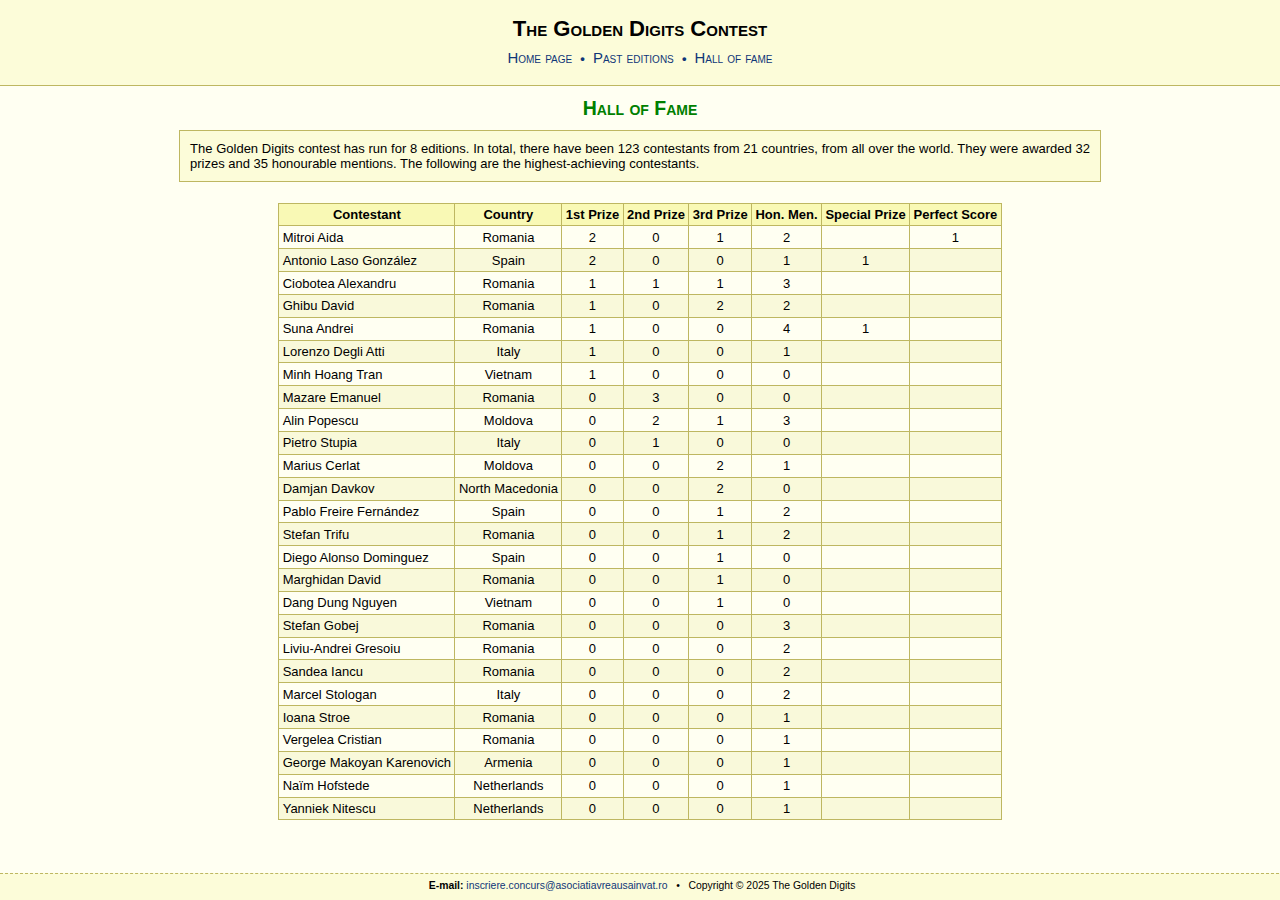
<file: docs/fame.html>
<?xml version="1.0" encoding="UTF-8"?>
<!DOCTYPE html PUBLIC "-//W3C//DTD XHTML 1.0 Strict//EN" "http://www.w3.org/TR/xhtml1/DTD/xhtml1-strict.dtd">
<html xmlns="http://www.w3.org/1999/xhtml">
<head><meta http-equiv="content-type" content="application/xhtml+xml; charset=UTF-8" /><link href="App_Themes/logo.ico" rel="shortcut icon" type="image/x-icon" /><link href="App_Themes/design.css" rel="stylesheet" type="text/css" /><link href="App_Themes/index.css" rel="stylesheet" type="text/css" /><link href="App_Themes/print.css" rel="stylesheet" type="text/css" media="print" /><title>
	The Golden Digits
</title></head>
<body>
<div id="header">
    <div id="h1">
        <h1>The Golden Digits Contest</h1>
    </div>

	<div id="menu">
        <a id="ctl00_HyperLink_info" href="index.html">Home page</a> &bull;
        <a id="ctl00_HyperLink_editii" href="latest.html">Past editions</a> &bull;
        <a id="ctl00_HyperLink_fame" href="fame.html">Hall of fame</a>
	</div>
</div>

    <div id="main">

        <h2>Hall of Fame</h2>

        <h2></h2>

        <div class="intro">
        The Golden Digits contest has run for 8 editions. In total, there have been 123 contestants from 21 countries, from all over the world. They were awarded 32 prizes and 35 honourable mentions. The following are the highest-achieving contestants. 
        </div>    
        <br />

           <div class='parent'><table class="centering"><thead><tr><th>Contestant</th><th>Country</th><th>1st Prize</th><th>2nd Prize</th><th>3rd Prize</th><th>Hon. Men.</th><th>Special Prize</th><th>Perfect Score</th></tr></thead><tbody>
            <tr><td align="left">Mitroi Aida</td><td>Romania</td><td align="center">2</td><td align="center">0</td><td align="center">1</td><td align="center">2</td><td align="center"></td><td align="center">1</td></tr>
            <tr class='imp'><td align="left">Antonio Laso González</td><td>Spain</td><td align="center">2</td><td align="center">0</td><td align="center">0</td><td align="center">1</td><td align="center">1</td><td align="center"></td></tr>
            <tr><td align="left">Ciobotea Alexandru</td><td>Romania</td><td align="center">1</td><td align="center">1</td><td align="center">1</td><td align="center">3</td><td align="center"></td><td align="center"></td></tr>
            <tr class='imp'><td align="left">Ghibu David</td><td>Romania</td><td align="center">1</td><td align="center">0</td><td align="center">2</td><td align="center">2</td><td align="center"></td><td align="center"></td></tr>
            <tr><td align="left">Suna Andrei</td><td>Romania</td><td align="center">1</td><td align="center">0</td><td align="center">0</td><td align="center">4</td><td align="center">1</td><td align="center"></td></tr>
            <tr class='imp'><td align="left">Lorenzo Degli Atti</td><td>Italy</td><td align="center">1</td><td align="center">0</td><td align="center">0</td><td align="center">1</td><td align="center"></td><td align="center"></td></tr>
            <tr><td align="left">Minh Hoang Tran</td><td>Vietnam</td><td align="center">1</td><td align="center">0</td><td align="center">0</td><td align="center">0</td><td align="center"></td><td align="center"></td></tr>
            <tr class='imp'><td align="left">Mazare Emanuel</td><td>Romania</td><td align="center">0</td><td align="center">3</td><td align="center">0</td><td align="center">0</td><td align="center"></td><td align="center"></td></tr>
            <tr><td align="left">Alin Popescu</td><td>Moldova</td><td align="center">0</td><td align="center">2</td><td align="center">1</td><td align="center">3</td><td align="center"></td><td align="center"></td></tr>
            <tr class='imp'><td align="left">Pietro Stupia</td><td>Italy</td><td align="center">0</td><td align="center">1</td><td align="center">0</td><td align="center">0</td><td align="center"></td><td align="center"></td></tr>
            <tr><td align="left">Marius Cerlat</td><td>Moldova</td><td align="center">0</td><td align="center">0</td><td align="center">2</td><td align="center">1</td><td align="center"></td><td align="center"></td></tr>
            <tr class='imp'><td align="left">Damjan Davkov</td><td>North Macedonia</td><td align="center">0</td><td align="center">0</td><td align="center">2</td><td align="center">0</td><td align="center"></td><td align="center"></td></tr>
            <tr><td align="left">Pablo Freire Fernández</td><td>Spain</td><td align="center">0</td><td align="center">0</td><td align="center">1</td><td align="center">2</td><td align="center"></td><td align="center"></td></tr>
            <tr class='imp'><td align="left">Stefan Trifu</td><td>Romania</td><td align="center">0</td><td align="center">0</td><td align="center">1</td><td align="center">2</td><td align="center"></td><td align="center"></td></tr>
            <tr><td align="left">Diego Alonso Dominguez</td><td>Spain</td><td align="center">0</td><td align="center">0</td><td align="center">1</td><td align="center">0</td><td align="center"></td><td align="center"></td></tr>
            <tr class='imp'><td align="left">Marghidan David</td><td>Romania</td><td align="center">0</td><td align="center">0</td><td align="center">1</td><td align="center">0</td><td align="center"></td><td align="center"></td></tr>
            <tr><td align="left">Dang Dung Nguyen</td><td>Vietnam</td><td align="center">0</td><td align="center">0</td><td align="center">1</td><td align="center">0</td><td align="center"></td><td align="center"></td></tr>
            <tr class='imp'><td align="left">Stefan Gobej</td><td>Romania</td><td align="center">0</td><td align="center">0</td><td align="center">0</td><td align="center">3</td><td align="center"></td><td align="center"></td></tr>
            <tr><td align="left">Liviu-Andrei Gresoiu</td><td>Romania</td><td align="center">0</td><td align="center">0</td><td align="center">0</td><td align="center">2</td><td align="center"></td><td align="center"></td></tr>
            <tr class='imp'><td align="left">Sandea Iancu</td><td>Romania</td><td align="center">0</td><td align="center">0</td><td align="center">0</td><td align="center">2</td><td align="center"></td><td align="center"></td></tr>
            <tr><td align="left">Marcel Stologan</td><td>Italy</td><td align="center">0</td><td align="center">0</td><td align="center">0</td><td align="center">2</td><td align="center"></td><td align="center"></td></tr>
            <tr class='imp'><td align="left">Ioana Stroe</td><td>Romania</td><td align="center">0</td><td align="center">0</td><td align="center">0</td><td align="center">1</td><td align="center"></td><td align="center"></td></tr>
            <tr><td align="left">Vergelea Cristian</td><td>Romania</td><td align="center">0</td><td align="center">0</td><td align="center">0</td><td align="center">1</td><td align="center"></td><td align="center"></td></tr>
            <tr class='imp'><td align="left">George Makoyan Karenovich</td><td>Armenia</td><td align="center">0</td><td align="center">0</td><td align="center">0</td><td align="center">1</td><td align="center"></td><td align="center"></td></tr>
            <tr><td align="left">Naïm Hofstede</td><td>Netherlands</td><td align="center">0</td><td align="center">0</td><td align="center">0</td><td align="center">1</td><td align="center"></td><td align="center"></td></tr>
            <tr class='imp'><td align="left">Yanniek Nitescu</td><td>Netherlands</td><td align="center">0</td><td align="center">0</td><td align="center">0</td><td align="center">1</td><td align="center"></td><td align="center"></td></tr>
        </tbody></table></div>
    </div>

    


    <div id="footer">
        <b>E-mail:</b> 
        <a href="mailto:inscriere.concurs@asociatiavreausainvat.ro">inscriere.concurs@asociatiavreausainvat.ro</a> 
        &nbsp; &bull; &nbsp;
        Copyright © 2025 The Golden Digits
        </div>
        </body>
        </html>
</file>
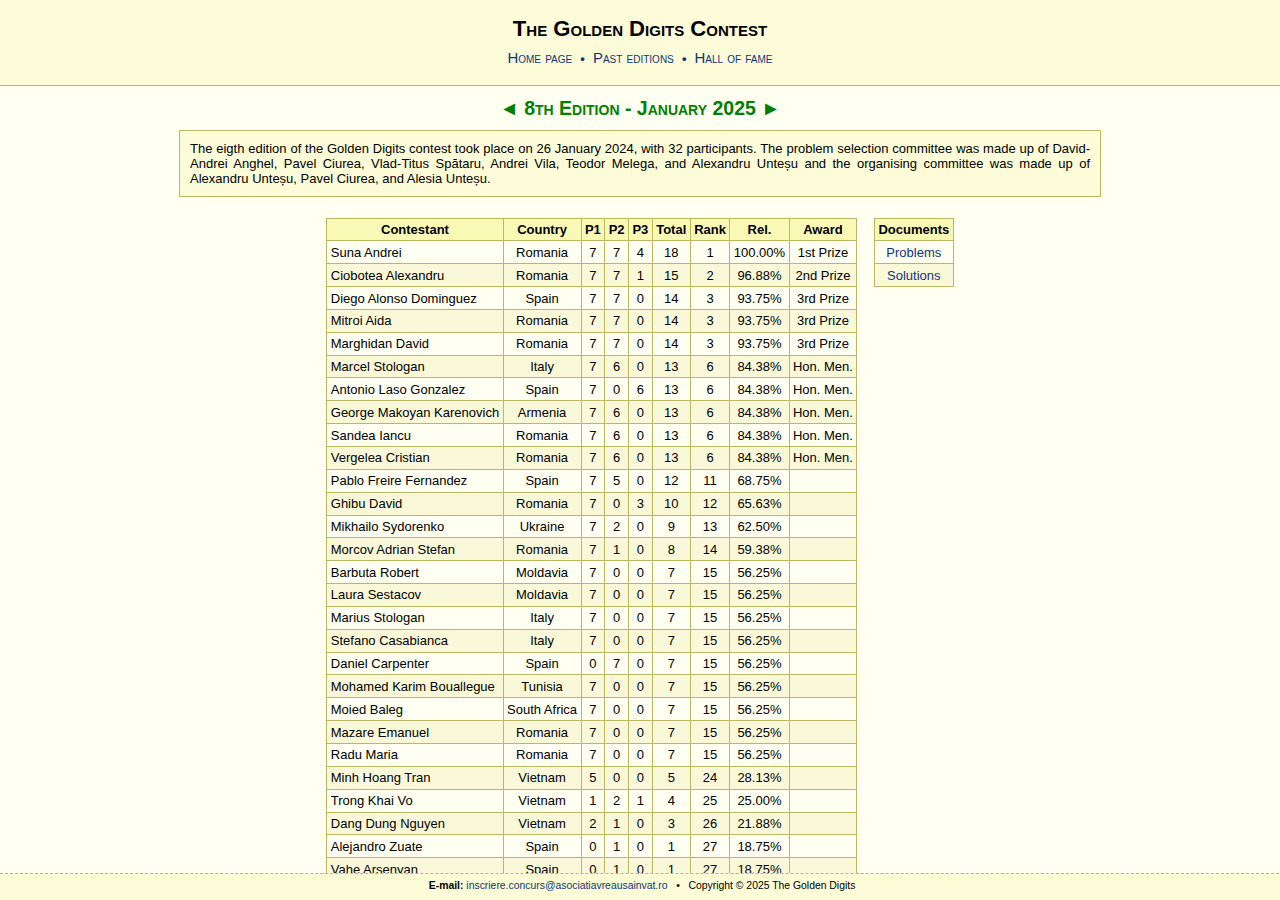
<file: docs/latest.html>
<?xml version="1.0" encoding="UTF-8"?>
<!DOCTYPE html PUBLIC "-//W3C//DTD XHTML 1.0 Strict//EN" "http://www.w3.org/TR/xhtml1/DTD/xhtml1-strict.dtd">
<html xmlns="http://www.w3.org/1999/xhtml">
<head><meta http-equiv="content-type" content="application/xhtml+xml; charset=UTF-8" /><link href="App_Themes/logo.ico" rel="shortcut icon" type="image/x-icon" /><link href="App_Themes/design.css" rel="stylesheet" type="text/css" /><link href="App_Themes/index.css" rel="stylesheet" type="text/css" /><link href="App_Themes/print.css" rel="stylesheet" type="text/css" media="print" /><title>
	The Golden Digits
</title></head>
<body>
<div id="header">
    <div id="h1">
        <h1>The Golden Digits Contest</h1>
    </div>

	<div id="menu">
        <a id="ctl00_HyperLink_info" href="index.html">Home page</a> &bull;
        <a id="ctl00_HyperLink_editii" href="latest.html">Past editions</a> &bull;
        <a id="ctl00_HyperLink_fame" href="fame.html">Hall of fame</a>
	</div>
</div>

    <div id="main">

        <h2><a href="Editions/ed2024dec.html" class="pointer">&#9668;</a> 8th Edition - January 2025 <a href="latest.html" class="pointer">&#9658;</a></h2>

        <h2></h2>

        <div class="intro">
            The eigth edition of the Golden Digits contest took place on 26 January 2024, with 32 participants. The problem selection committee was made up of David-Andrei Anghel, Pavel Ciurea, Vlad-Titus Spătaru, Andrei Vila, Teodor Melega, and Alexandru Unteșu and the organising committee was made up of Alexandru Unteșu, Pavel Ciurea, and Alesia Unteșu.    
        </div>    
        <br />

	<div class='parent'>
           <div class='child'><table><thead><tr><th>Contestant</th><th>Country</th><th>P1</th><th>P2</th><th>P3</th><th>Total</th><th>Rank</th><th>Rel.</th><th>Award</th></tr></thead><tbody>
           <tr><td align="left">Suna Andrei</td><td>Romania</td><td align="center">7</td><td align="center">7</td><td align="center">4</td><td align="center">18</td><td align="center">1</td><td align="center">100.00%</td><td align="center">1st Prize</td></tr>
<tr class='imp'><td align="left">Ciobotea Alexandru</td><td>Romania</td><td align="center">7</td><td align="center">7</td><td align="center">1</td><td align="center">15</td><td align="center">2</td><td align="center">96.88%</td><td align="center">2nd Prize</td></tr>
<tr><td align="left">Diego Alonso Dominguez</td><td>Spain</td><td align="center">7</td><td align="center">7</td><td align="center">0</td><td align="center">14</td><td align="center">3</td><td align="center">93.75%</td><td align="center">3rd Prize</td></tr>
<tr class='imp'><td align="left">Mitroi Aida</td><td>Romania</td><td align="center">7</td><td align="center">7</td><td align="center">0</td><td align="center">14</td><td align="center">3</td><td align="center">93.75%</td><td align="center">3rd Prize</td></tr>
<tr><td align="left">Marghidan David</td><td>Romania</td><td align="center">7</td><td align="center">7</td><td align="center">0</td><td align="center">14</td><td align="center">3</td><td align="center">93.75%</td><td align="center">3rd Prize</td></tr>
<tr class='imp'><td align="left">Marcel Stologan</td><td>Italy</td><td align="center">7</td><td align="center">6</td><td align="center">0</td><td align="center">13</td><td align="center">6</td><td align="center">84.38%</td><td align="center">Hon. Men.</td></tr>
<tr><td align="left">Antonio Laso Gonzalez</td><td>Spain</td><td align="center">7</td><td align="center">0</td><td align="center">6</td><td align="center">13</td><td align="center">6</td><td align="center">84.38%</td><td align="center">Hon. Men.</td></tr>
<tr class='imp'><td align="left">George Makoyan Karenovich</td><td>Armenia</td><td align="center">7</td><td align="center">6</td><td align="center">0</td><td align="center">13</td><td align="center">6</td><td align="center">84.38%</td><td align="center">Hon. Men.</td></tr>
<tr><td align="left">Sandea Iancu</td><td>Romania</td><td align="center">7</td><td align="center">6</td><td align="center">0</td><td align="center">13</td><td align="center">6</td><td align="center">84.38%</td><td align="center">Hon. Men.</td></tr>
<tr class='imp'><td align="left">Vergelea Cristian</td><td>Romania</td><td align="center">7</td><td align="center">6</td><td align="center">0</td><td align="center">13</td><td align="center">6</td><td align="center">84.38%</td><td align="center">Hon. Men.</td></tr>
<tr><td align="left">Pablo Freire Fernandez</td><td>Spain</td><td align="center">7</td><td align="center">5</td><td align="center">0</td><td align="center">12</td><td align="center">11</td><td align="center">68.75%</td><td align="center"></td></tr>
<tr class='imp'><td align="left">Ghibu David</td><td>Romania</td><td align="center">7</td><td align="center">0</td><td align="center">3</td><td align="center">10</td><td align="center">12</td><td align="center">65.63%</td><td align="center"></td></tr>
<tr><td align="left">Mikhailo Sydorenko</td><td>Ukraine</td><td align="center">7</td><td align="center">2</td><td align="center">0</td><td align="center">9</td><td align="center">13</td><td align="center">62.50%</td><td align="center"></td></tr>
<tr class='imp'><td align="left">Morcov Adrian Stefan</td><td>Romania</td><td align="center">7</td><td align="center">1</td><td align="center">0</td><td align="center">8</td><td align="center">14</td><td align="center">59.38%</td><td align="center"></td></tr>
<tr><td align="left">Barbuta Robert</td><td>Moldavia</td><td align="center">7</td><td align="center">0</td><td align="center">0</td><td align="center">7</td><td align="center">15</td><td align="center">56.25%</td><td align="center"></td></tr>
<tr class='imp'><td align="left">Laura Sestacov</td><td>Moldavia</td><td align="center">7</td><td align="center">0</td><td align="center">0</td><td align="center">7</td><td align="center">15</td><td align="center">56.25%</td><td align="center"></td></tr>
<tr><td align="left">Marius Stologan</td><td>Italy</td><td align="center">7</td><td align="center">0</td><td align="center">0</td><td align="center">7</td><td align="center">15</td><td align="center">56.25%</td><td align="center"></td></tr>
<tr class='imp'><td align="left">Stefano Casabianca</td><td>Italy</td><td align="center">7</td><td align="center">0</td><td align="center">0</td><td align="center">7</td><td align="center">15</td><td align="center">56.25%</td><td align="center"></td></tr>
<tr><td align="left">Daniel Carpenter</td><td>Spain</td><td align="center">0</td><td align="center">7</td><td align="center">0</td><td align="center">7</td><td align="center">15</td><td align="center">56.25%</td><td align="center"></td></tr>
<tr class='imp'><td align="left">Mohamed Karim Bouallegue</td><td>Tunisia</td><td align="center">7</td><td align="center">0</td><td align="center">0</td><td align="center">7</td><td align="center">15</td><td align="center">56.25%</td><td align="center"></td></tr>
<tr><td align="left">Moied Baleg</td><td>South Africa</td><td align="center">7</td><td align="center">0</td><td align="center">0</td><td align="center">7</td><td align="center">15</td><td align="center">56.25%</td><td align="center"></td></tr>
<tr class='imp'><td align="left">Mazare Emanuel</td><td>Romania</td><td align="center">7</td><td align="center">0</td><td align="center">0</td><td align="center">7</td><td align="center">15</td><td align="center">56.25%</td><td align="center"></td></tr>
<tr><td align="left">Radu Maria</td><td>Romania</td><td align="center">7</td><td align="center">0</td><td align="center">0</td><td align="center">7</td><td align="center">15</td><td align="center">56.25%</td><td align="center"></td></tr>
<tr class='imp'><td align="left">Minh Hoang Tran</td><td>Vietnam</td><td align="center">5</td><td align="center">0</td><td align="center">0</td><td align="center">5</td><td align="center">24</td><td align="center">28.13%</td><td align="center"></td></tr>
<tr><td align="left">Trong Khai Vo</td><td>Vietnam</td><td align="center">1</td><td align="center">2</td><td align="center">1</td><td align="center">4</td><td align="center">25</td><td align="center">25.00%</td><td align="center"></td></tr>
<tr class='imp'><td align="left">Dang Dung Nguyen</td><td>Vietnam</td><td align="center">2</td><td align="center">1</td><td align="center">0</td><td align="center">3</td><td align="center">26</td><td align="center">21.88%</td><td align="center"></td></tr>
<tr><td align="left">Alejandro Zuate</td><td>Spain</td><td align="center">0</td><td align="center">1</td><td align="center">0</td><td align="center">1</td><td align="center">27</td><td align="center">18.75%</td><td align="center"></td></tr>
<tr class='imp'><td align="left">Vahe Arsenyan</td><td>Spain</td><td align="center">0</td><td align="center">1</td><td align="center">0</td><td align="center">1</td><td align="center">27</td><td align="center">18.75%</td><td align="center"></td></tr>
<tr><td align="left">Gobej Stefan</td><td>Romania</td><td align="center">0</td><td align="center">1</td><td align="center">0</td><td align="center">1</td><td align="center">27</td><td align="center">18.75%</td><td align="center"></td></tr>
<tr class='imp'><td align="left">Ampumuza Elijah Emmanuel</td><td>Uganda</td><td align="center">0</td><td align="center">0</td><td align="center">0</td><td align="center">0</td><td align="center">30</td><td align="center">9.38%</td><td align="center"></td></tr>
<tr><td align="left">Odit Andrew</td><td>Uganda</td><td align="center">0</td><td align="center">0</td><td align="center">0</td><td align="center">0</td><td align="center">30</td><td align="center">9.38%</td><td align="center"></td></tr>
<tr class='imp'><td align="left">Kyagaba Joshua Osteen</td><td>Uganda</td><td align="center">0</td><td align="center">0</td><td align="center">0</td><td align="center">0</td><td align="center">30</td><td align="center">9.38%</td><td align="center"></td></tr>
	   </tbody></table></div>
            <div class='child'><table><thead><tr><th>Documents</th></tr></thead><tbody>
                <tr><td align="center"><a href="Problems/problems2025jan.pdf">Problems</a></td></tr>
                <tr class="imp"><td align="center"><a href="Solutions/solutions2025jan.pdf">Solutions</a></td></tr>
                </tbody></table></div>
          </div>

    </div>


    <div id="footer">
        <b>E-mail:</b> 
        <a href="mailto:inscriere.concurs@asociatiavreausainvat.ro">inscriere.concurs@asociatiavreausainvat.ro</a> 
        &nbsp; &bull; &nbsp;
        Copyright © 2025 The Golden Digits
        </div>
        </body>
        </html>
</file>
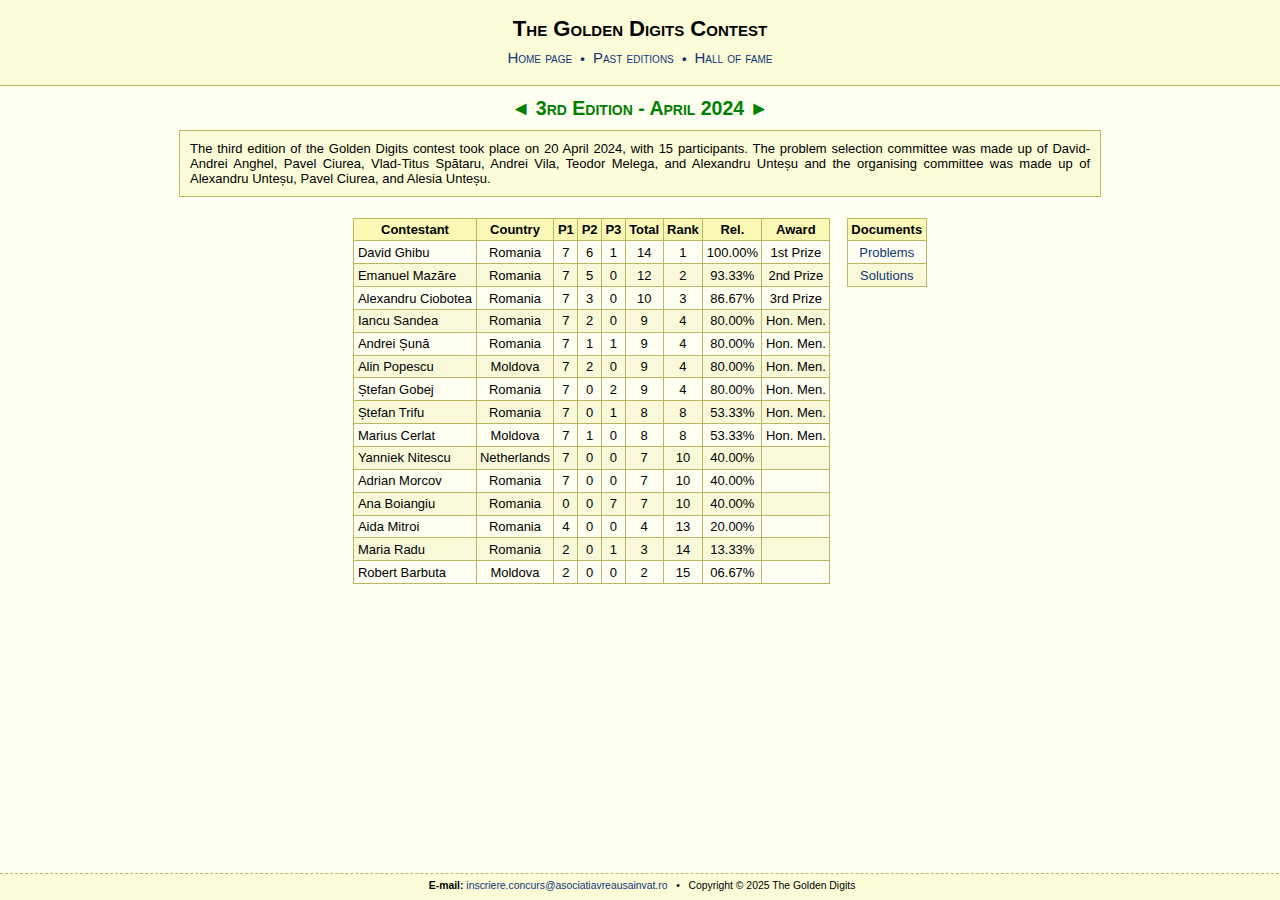
<file: docs/Editions/ed2024apr.html>
<?xml version="1.0" encoding="UTF-8"?>
<!DOCTYPE html PUBLIC "-//W3C//DTD XHTML 1.0 Strict//EN" "http://www.w3.org/TR/xhtml1/DTD/xhtml1-strict.dtd">
<html xmlns="http://www.w3.org/1999/xhtml">
<head><meta http-equiv="content-type" content="application/xhtml+xml; charset=UTF-8" /><link href="App_Themes/logo.ico" rel="shortcut icon" type="image/x-icon" /><link href="App_Themes/design.css" rel="stylesheet" type="text/css" /><link href="App_Themes/index.css" rel="stylesheet" type="text/css" /><link href="App_Themes/print.css" rel="stylesheet" type="text/css" media="print" /><title>
	The Golden Digits
</title></head>
<body>
<div id="header">
    <div id="h1">
        <h1>The Golden Digits Contest</h1>
    </div>

	<div id="menu">
        <a id="ctl00_HyperLink_info" href="../index.html">Home page</a> &bull;
        <a id="ctl00_HyperLink_editii" href="../latest.html">Past editions</a> &bull;
        <a id="ctl00_HyperLink_fame" href="../fame.html">Hall of fame</a>
	</div>
</div>

    <div id="main">

        <h2><a href="ed2024mar.html" class="pointer">&#9668;</a> 3rd Edition - April 2024 <a href="ed2024may.html" class="pointer">&#9658;</a></h2>

        <h2></h2>

        <div class="intro">
            The third edition of the Golden Digits contest took place on 20 April 2024, with 15 participants. The problem selection committee was made up of David-Andrei Anghel, Pavel Ciurea, Vlad-Titus Spătaru, Andrei Vila, Teodor Melega, and Alexandru Unteșu and the organising committee was made up of Alexandru Unteșu, Pavel Ciurea, and Alesia Unteșu.
	</div>    
        <br />

        <div class='parent'>
            <div class='child'><table><thead><tr><th>Contestant</th><th>Country</th><th>P1</th><th>P2</th><th>P3</th><th>Total</th><th>Rank</th><th>Rel.</th><th>Award</th></tr></thead><tbody>
                <tr><td align="left">David Ghibu</td><td>Romania</td><td align="center">7</td><td align="center">6</td><td align="center">1</td><td align="center">14</td><td align="center">1</td><td align="center">100.00%</td><td align="center">1st Prize</td></tr>
		<tr class="imp"><td align="left">Emanuel Mazăre</td><td>Romania</td><td align="center">7</td><td align="center">5</td><td align="center">0</td><td align="center">12</td><td align="center">2</td><td align="center">93.33%</td><td align="center">2nd Prize</td></tr>
		<tr><td align="left">Alexandru Ciobotea</td><td>Romania</td><td align="center">7</td><td align="center">3</td><td align="center">0</td><td align="center">10</td><td align="center">3</td><td align="center">86.67%</td><td align="center">3rd Prize</td></tr>
		<tr class="imp"><td align="left">Iancu Sandea</td><td>Romania</td><td align="center">7</td><td align="center">2</td><td align="center">0</td><td align="center">9</td><td align="center">4</td><td align="center">80.00%</td><td align="center">Hon. Men.</td></tr>
		<tr><td align="left">Andrei Șună</td><td>Romania</td><td align="center">7</td><td align="center">1</td><td align="center">1</td><td align="center">9</td><td align="center">4</td><td align="center">80.00%</td><td align="center">Hon. Men.</td></tr>
		<tr class="imp"><td align="left">Alin Popescu</td><td>Moldova</td><td align="center">7</td><td align="center">2</td><td align="center">0</td><td align="center">9</td><td align="center">4</td><td align="center">80.00%</td><td align="center">Hon. Men.</td></tr>
		<tr><td align="left">Ștefan Gobej</td><td>Romania</td><td align="center">7</td><td align="center">0</td><td align="center">2</td><td align="center">9</td><td align="center">4</td><td align="center">80.00%</td><td align="center">Hon. Men.</td></tr>
		<tr class="imp"><td align="left">Ștefan Trifu</td><td>Romania</td><td align="center">7</td><td align="center">0</td><td align="center">1</td><td align="center">8</td><td align="center">8</td><td align="center">53.33%</td><td align="center">Hon. Men.</td></tr>
		<tr><td align="left">Marius Cerlat</td><td>Moldova</td><td align="center">7</td><td align="center">1</td><td align="center">0</td><td align="center">8</td><td align="center">8</td><td align="center">53.33%</td><td align="center">Hon. Men.</td></tr>
		<tr class="imp"><td align="left">Yanniek Nitescu</td><td>Netherlands</td><td align="center">7</td><td align="center">0</td><td align="center">0</td><td align="center">7</td><td align="center">10</td><td align="center">40.00%</td><td align="center"></td></tr>
		<tr><td align="left">Adrian Morcov</td><td>Romania</td><td align="center">7</td><td align="center">0</td><td align="center">0</td><td align="center">7</td><td align="center">10</td><td align="center">40.00%</td><td align="center"></td></tr>
		<tr class="imp"><td align="left">Ana Boiangiu</td><td>Romania</td><td align="center">0</td><td align="center">0</td><td align="center">7</td><td align="center">7</td><td align="center">10</td><td align="center">40.00%</td><td align="center"></td></tr>
		<tr><td align="left">Aida Mitroi</td><td>Romania</td><td align="center">4</td><td align="center">0</td><td align="center">0</td><td align="center">4</td><td align="center">13</td><td align="center">20.00%</td><td align="center"></td></tr>
		<tr class="imp"><td align="left">Maria Radu</td><td>Romania</td><td align="center">2</td><td align="center">0</td><td align="center">1</td><td align="center">3</td><td align="center">14</td><td align="center">13.33%</td><td align="center"></td></tr>
		<tr><td align="left">Robert Barbuta</td><td>Moldova</td><td align="center">2</td><td align="center">0</td><td align="center">0</td><td align="center">2</td><td align="center">15</td><td align="center">06.67%</td><td align="center"></td></tr>

                
                </tbody></table></div>
            <div class='child'><table><thead><tr><th>Documents</th></tr></thead><tbody>
                <tr><td align="center"><a href="../Problems/problems2024apr.pdf">Problems</a></td></tr>
                <tr class="imp"><td align="center"><a href="../Solutions/solutions2024apr.pdf">Solutions</a></td></tr>
                </tbody></table></div>
          </div>

    </div>


    <div id="footer">
        <b>E-mail:</b> 
        <a href="mailto:inscriere.concurs@asociatiavreausainvat.ro">inscriere.concurs@asociatiavreausainvat.ro</a> 
        &nbsp; &bull; &nbsp;
        Copyright © 2025 The Golden Digits
        </div>
        </body>
        </html>
</file>
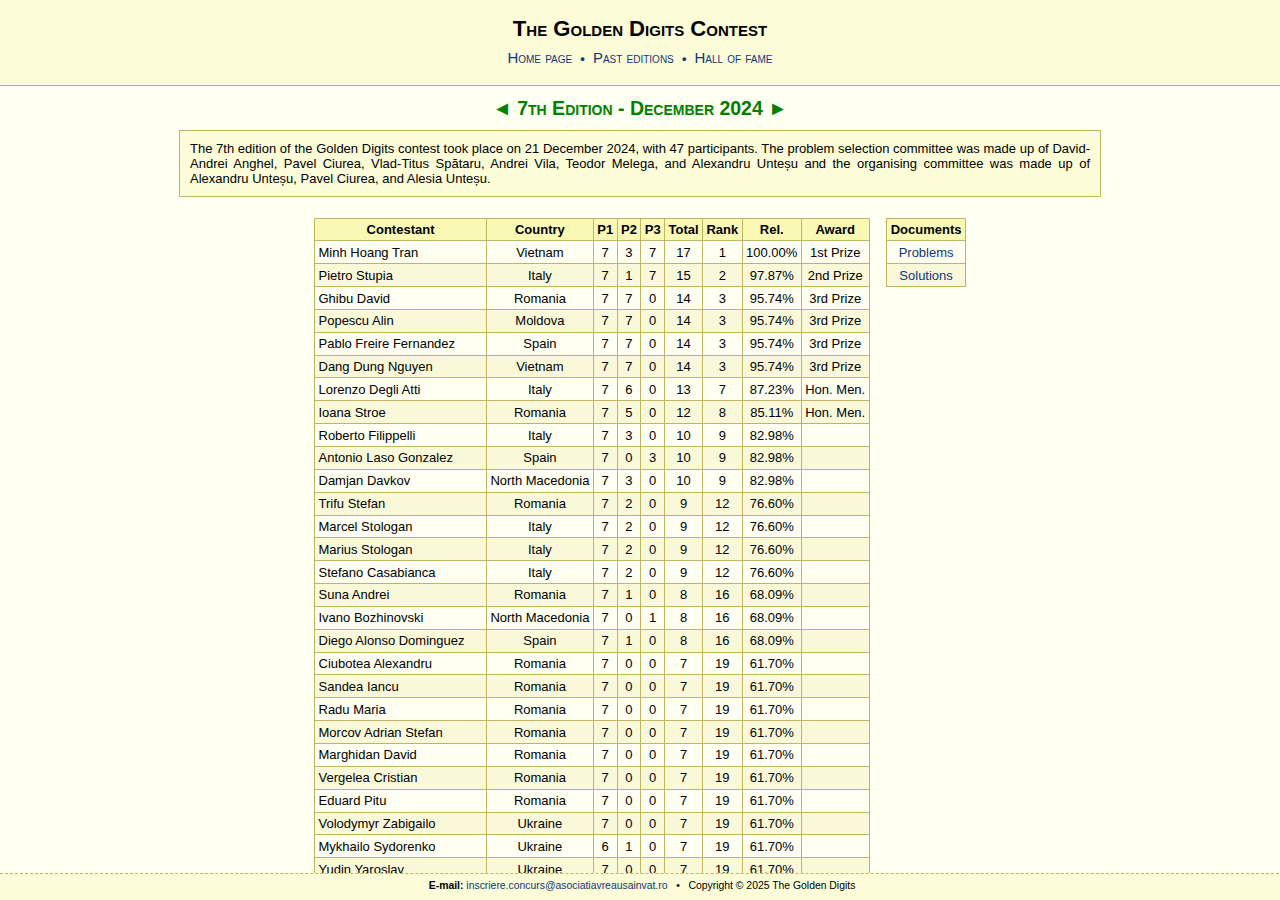
<file: docs/Editions/ed2024dec.html>
<?xml version="1.0" encoding="UTF-8"?>
<!DOCTYPE html PUBLIC "-//W3C//DTD XHTML 1.0 Strict//EN" "http://www.w3.org/TR/xhtml1/DTD/xhtml1-strict.dtd">
<html xmlns="http://www.w3.org/1999/xhtml">
<head><meta http-equiv="content-type" content="application/xhtml+xml; charset=UTF-8" /><link href="App_Themes/logo.ico" rel="shortcut icon" type="image/x-icon" /><link href="App_Themes/design.css" rel="stylesheet" type="text/css" /><link href="App_Themes/index.css" rel="stylesheet" type="text/css" /><link href="App_Themes/print.css" rel="stylesheet" type="text/css" media="print" /><title>
	The Golden Digits
</title></head>
<body>
<div id="header">
    <div id="h1">
        <h1>The Golden Digits Contest</h1>
    </div>

	<div id="menu">
        <a id="ctl00_HyperLink_info" href="../index.html">Home page</a> &bull;
        <a id="ctl00_HyperLink_editii" href="../latest.html">Past editions</a> &bull;
        <a id="ctl00_HyperLink_fame" href="../fame.html">Hall of fame</a>
	</div>
</div>

    <div id="main">

        <h2><a href="ed2024nov.html" class="pointer">&#9668;</a> 7th Edition - December 2024 <a href="../latest.html" class="pointer">&#9658;</a></h2>

        <h2></h2>

        <div class="intro">
            The 7th edition of the Golden Digits contest took place on 21 December 2024, with 47 participants. The problem selection committee was made up of David-Andrei Anghel, Pavel Ciurea, Vlad-Titus Spătaru, Andrei Vila, Teodor Melega, and Alexandru Unteșu and the organising committee was made up of Alexandru Unteșu, Pavel Ciurea, and Alesia Unteșu.
        </div>    
        <br />

	<div class='parent'>
           <div class='child'><table><thead><tr><th>Contestant</th><th>Country</th><th>P1</th><th>P2</th><th>P3</th><th>Total</th><th>Rank</th><th>Rel.</th><th>Award</th></tr></thead><tbody>
           <tr><td align="left">Minh Hoang Tran</td><td>Vietnam</td><td align="center">7</td><td align="center">3</td><td align="center">7</td><td align="center">17</td><td align="center">1</td><td align="center">100.00%</td><td align="center">1st Prize</td></tr>
<tr class='imp'><td align="left">Pietro Stupia</td><td>Italy</td><td align="center">7</td><td align="center">1</td><td align="center">7</td><td align="center">15</td><td align="center">2</td><td align="center">97.87%</td><td align="center">2nd Prize</td></tr>
<tr><td align="left">Ghibu David</td><td>Romania</td><td align="center">7</td><td align="center">7</td><td align="center">0</td><td align="center">14</td><td align="center">3</td><td align="center">95.74%</td><td align="center">3rd Prize</td></tr>
<tr class='imp'><td align="left">Popescu Alin</td><td>Moldova</td><td align="center">7</td><td align="center">7</td><td align="center">0</td><td align="center">14</td><td align="center">3</td><td align="center">95.74%</td><td align="center">3rd Prize</td></tr>
<tr><td align="left">Pablo Freire Fernandez</td><td>Spain</td><td align="center">7</td><td align="center">7</td><td align="center">0</td><td align="center">14</td><td align="center">3</td><td align="center">95.74%</td><td align="center">3rd Prize</td></tr>
<tr class='imp'><td align="left">Dang Dung Nguyen</td><td>Vietnam</td><td align="center">7</td><td align="center">7</td><td align="center">0</td><td align="center">14</td><td align="center">3</td><td align="center">95.74%</td><td align="center">3rd Prize</td></tr>
<tr><td align="left">Lorenzo Degli Atti</td><td>Italy</td><td align="center">7</td><td align="center">6</td><td align="center">0</td><td align="center">13</td><td align="center">7</td><td align="center">87.23%</td><td align="center">Hon. Men.</td></tr>
<tr class='imp'><td align="left">Ioana Stroe</td><td>Romania</td><td align="center">7</td><td align="center">5</td><td align="center">0</td><td align="center">12</td><td align="center">8</td><td align="center">85.11%</td><td align="center">Hon. Men.</td></tr>
<tr><td align="left">Roberto Filippelli</td><td>Italy</td><td align="center">7</td><td align="center">3</td><td align="center">0</td><td align="center">10</td><td align="center">9</td><td align="center">82.98%</td><td align="center"></td></tr>
<tr class='imp'><td align="left">Antonio Laso Gonzalez</td><td>Spain</td><td align="center">7</td><td align="center">0</td><td align="center">3</td><td align="center">10</td><td align="center">9</td><td align="center">82.98%</td><td align="center"></td></tr>
<tr><td align="left">Damjan Davkov</td><td>North Macedonia</td><td align="center">7</td><td align="center">3</td><td align="center">0</td><td align="center">10</td><td align="center">9</td><td align="center">82.98%</td><td align="center"></td></tr>
<tr class='imp'><td align="left">Trifu Stefan</td><td>Romania</td><td align="center">7</td><td align="center">2</td><td align="center">0</td><td align="center">9</td><td align="center">12</td><td align="center">76.60%</td><td align="center"></td></tr>
<tr><td align="left">Marcel Stologan</td><td>Italy</td><td align="center">7</td><td align="center">2</td><td align="center">0</td><td align="center">9</td><td align="center">12</td><td align="center">76.60%</td><td align="center"></td></tr>
<tr class='imp'><td align="left">Marius Stologan</td><td>Italy</td><td align="center">7</td><td align="center">2</td><td align="center">0</td><td align="center">9</td><td align="center">12</td><td align="center">76.60%</td><td align="center"></td></tr>
<tr><td align="left">Stefano Casabianca</td><td>Italy</td><td align="center">7</td><td align="center">2</td><td align="center">0</td><td align="center">9</td><td align="center">12</td><td align="center">76.60%</td><td align="center"></td></tr>
<tr class='imp'><td align="left">Suna Andrei</td><td>Romania</td><td align="center">7</td><td align="center">1</td><td align="center">0</td><td align="center">8</td><td align="center">16</td><td align="center">68.09%</td><td align="center"></td></tr>
<tr><td align="left">Ivano Bozhinovski</td><td>North Macedonia</td><td align="center">7</td><td align="center">0</td><td align="center">1</td><td align="center">8</td><td align="center">16</td><td align="center">68.09%</td><td align="center"></td></tr>
<tr class='imp'><td align="left">Diego Alonso Dominguez</td><td>Spain</td><td align="center">7</td><td align="center">1</td><td align="center">0</td><td align="center">8</td><td align="center">16</td><td align="center">68.09%</td><td align="center"></td></tr>
<tr><td align="left">Ciubotea Alexandru</td><td>Romania</td><td align="center">7</td><td align="center">0</td><td align="center">0</td><td align="center">7</td><td align="center">19</td><td align="center">61.70%</td><td align="center"></td></tr>
<tr class='imp'><td align="left">Sandea Iancu</td><td>Romania</td><td align="center">7</td><td align="center">0</td><td align="center">0</td><td align="center">7</td><td align="center">19</td><td align="center">61.70%</td><td align="center"></td></tr>
<tr><td align="left">Radu Maria</td><td>Romania</td><td align="center">7</td><td align="center">0</td><td align="center">0</td><td align="center">7</td><td align="center">19</td><td align="center">61.70%</td><td align="center"></td></tr>
<tr class='imp'><td align="left">Morcov Adrian Stefan</td><td>Romania</td><td align="center">7</td><td align="center">0</td><td align="center">0</td><td align="center">7</td><td align="center">19</td><td align="center">61.70%</td><td align="center"></td></tr>
<tr><td align="left">Marghidan David</td><td>Romania</td><td align="center">7</td><td align="center">0</td><td align="center">0</td><td align="center">7</td><td align="center">19</td><td align="center">61.70%</td><td align="center"></td></tr>
<tr class='imp'><td align="left">Vergelea Cristian</td><td>Romania</td><td align="center">7</td><td align="center">0</td><td align="center">0</td><td align="center">7</td><td align="center">19</td><td align="center">61.70%</td><td align="center"></td></tr>
<tr><td align="left">Eduard Pitu</td><td>Romania</td><td align="center">7</td><td align="center">0</td><td align="center">0</td><td align="center">7</td><td align="center">19</td><td align="center">61.70%</td><td align="center"></td></tr>
<tr class='imp'><td align="left">Volodymyr Zabigailo</td><td>Ukraine</td><td align="center">7</td><td align="center">0</td><td align="center">0</td><td align="center">7</td><td align="center">19</td><td align="center">61.70%</td><td align="center"></td></tr>
<tr><td align="left">Mykhailo Sydorenko</td><td>Ukraine</td><td align="center">6</td><td align="center">1</td><td align="center">0</td><td align="center">7</td><td align="center">19</td><td align="center">61.70%</td><td align="center"></td></tr>
<tr class='imp'><td align="left">Yudin Yaroslav</td><td>Ukraine</td><td align="center">7</td><td align="center">0</td><td align="center">0</td><td align="center">7</td><td align="center">19</td><td align="center">61.70%</td><td align="center"></td></tr>
<tr><td align="left">Pryhunov Volodymyr</td><td>Ukraine</td><td align="center">7</td><td align="center">0</td><td align="center">0</td><td align="center">7</td><td align="center">19</td><td align="center">61.70%</td><td align="center"></td></tr>
<tr class='imp'><td align="left">Diana Reznychenko</td><td>Germany</td><td align="center">7</td><td align="center">0</td><td align="center">0</td><td align="center">7</td><td align="center">19</td><td align="center">61.70%</td><td align="center"></td></tr>
<tr><td align="left">Tebib Mohamed Ikbal</td><td>Algeria</td><td align="center">7</td><td align="center">0</td><td align="center">0</td><td align="center">7</td><td align="center">19</td><td align="center">61.70%</td><td align="center"></td></tr>
<tr class='imp'><td align="left">Mohamed Karim Bouallegue</td><td>Tunisia</td><td align="center">7</td><td align="center">0</td><td align="center">0</td><td align="center">7</td><td align="center">19</td><td align="center">61.70%</td><td align="center"></td></tr>
<tr><td align="left">Daniel Carpenter</td><td>Spain</td><td align="center">7</td><td align="center">0</td><td align="center">0</td><td align="center">7</td><td align="center">19</td><td align="center">61.70%</td><td align="center"></td></tr>
<tr class='imp'><td align="left">Claudiu-Alexandru Danciu</td><td>Romania</td><td align="center">5</td><td align="center">0</td><td align="center">0</td><td align="center">5</td><td align="center">34</td><td align="center">29.79%</td><td align="center"></td></tr>
<tr><td align="left">Alejandro Zuate</td><td>Spain</td><td align="center">3</td><td align="center">0</td><td align="center">0</td><td align="center">3</td><td align="center">35</td><td align="center">27.66%</td><td align="center"></td></tr>
<tr class='imp'><td align="left">Moied Baleg</td><td>South Africa</td><td align="center">1</td><td align="center">0</td><td align="center">0</td><td align="center">1</td><td align="center">36</td><td align="center">25.53%</td><td align="center"></td></tr>
<tr><td align="left">Alex Oprea</td><td>Romania</td><td align="center">0</td><td align="center">0</td><td align="center">0</td><td align="center">0</td><td align="center">37</td><td align="center">23.40%</td><td align="center"></td></tr>
<tr class='imp'><td align="left">Ruben Maldonado Pardo</td><td>Spain</td><td align="center">0</td><td align="center">0</td><td align="center">0</td><td align="center">0</td><td align="center">37</td><td align="center">23.40%</td><td align="center"></td></tr>
<tr><td align="left">Tanas Andrei</td><td>Moldova</td><td align="center">0</td><td align="center">0</td><td align="center">0</td><td align="center">0</td><td align="center">37</td><td align="center">23.40%</td><td align="center"></td></tr>
<tr class='imp'><td align="left">Daniel Gurschi</td><td>Moldova</td><td align="center">0</td><td align="center">0</td><td align="center">0</td><td align="center">0</td><td align="center">37</td><td align="center">23.40%</td><td align="center"></td></tr>
<tr><td align="left">Kate Sydorenko</td><td>Ukraine</td><td align="center">0</td><td align="center">0</td><td align="center">0</td><td align="center">0</td><td align="center">37</td><td align="center">23.40%</td><td align="center"></td></tr>
<tr class='imp'><td align="left">Prayag Kalaria</td><td>USA</td><td align="center">0</td><td align="center">0</td><td align="center">0</td><td align="center">0</td><td align="center">37</td><td align="center">23.40%</td><td align="center"></td></tr>
<tr><td align="left">Mauricio Flores</td><td>Bolivia</td><td align="center">0</td><td align="center">0</td><td align="center">0</td><td align="center">0</td><td align="center">37</td><td align="center">23.40%</td><td align="center"></td></tr>
<tr class='imp'><td align="left">Renis Mankollari</td><td>Albania</td><td align="center">0</td><td align="center">0</td><td align="center">0</td><td align="center">0</td><td align="center">37</td><td align="center">23.40%</td><td align="center"></td></tr>
<tr><td align="left">Enes Cella</td><td>Albania</td><td align="center">0</td><td align="center">0</td><td align="center">0</td><td align="center">0</td><td align="center">37</td><td align="center">23.40%</td><td align="center"></td></tr>
<tr class='imp'><td align="left">Ian David Lorenzo Garcia</td><td>Cuba</td><td align="center">0</td><td align="center">0</td><td align="center">0</td><td align="center">0</td><td align="center">37</td><td align="center">23.40%</td><td align="center"></td></tr>
<tr><td align="left">Vibhu Kallu</td><td>USA</td><td align="center">0</td><td align="center">0</td><td align="center">0</td><td align="center">0</td><td align="center">37</td><td align="center">23.40%</td><td align="center"></td></tr>
           </tbody></table></div>
            <div class='child'><table><thead><tr><th>Documents</th></tr></thead><tbody>
                <tr><td align="center"><a href="../Problems/problems2024dec.pdf">Problems</a></td></tr>
                <tr class="imp"><td align="center"><a href="../Solutions/solutions2024dec.pdf">Solutions</a></td></tr>
                </tbody></table></div>
          </div>

    </div>


    <div id="footer">
        <b>E-mail:</b> 
        <a href="mailto:inscriere.concurs@asociatiavreausainvat.ro">inscriere.concurs@asociatiavreausainvat.ro</a> 
        &nbsp; &bull; &nbsp;
        Copyright © 2025 The Golden Digits
        </div>
        </body>
        </html>
</file>
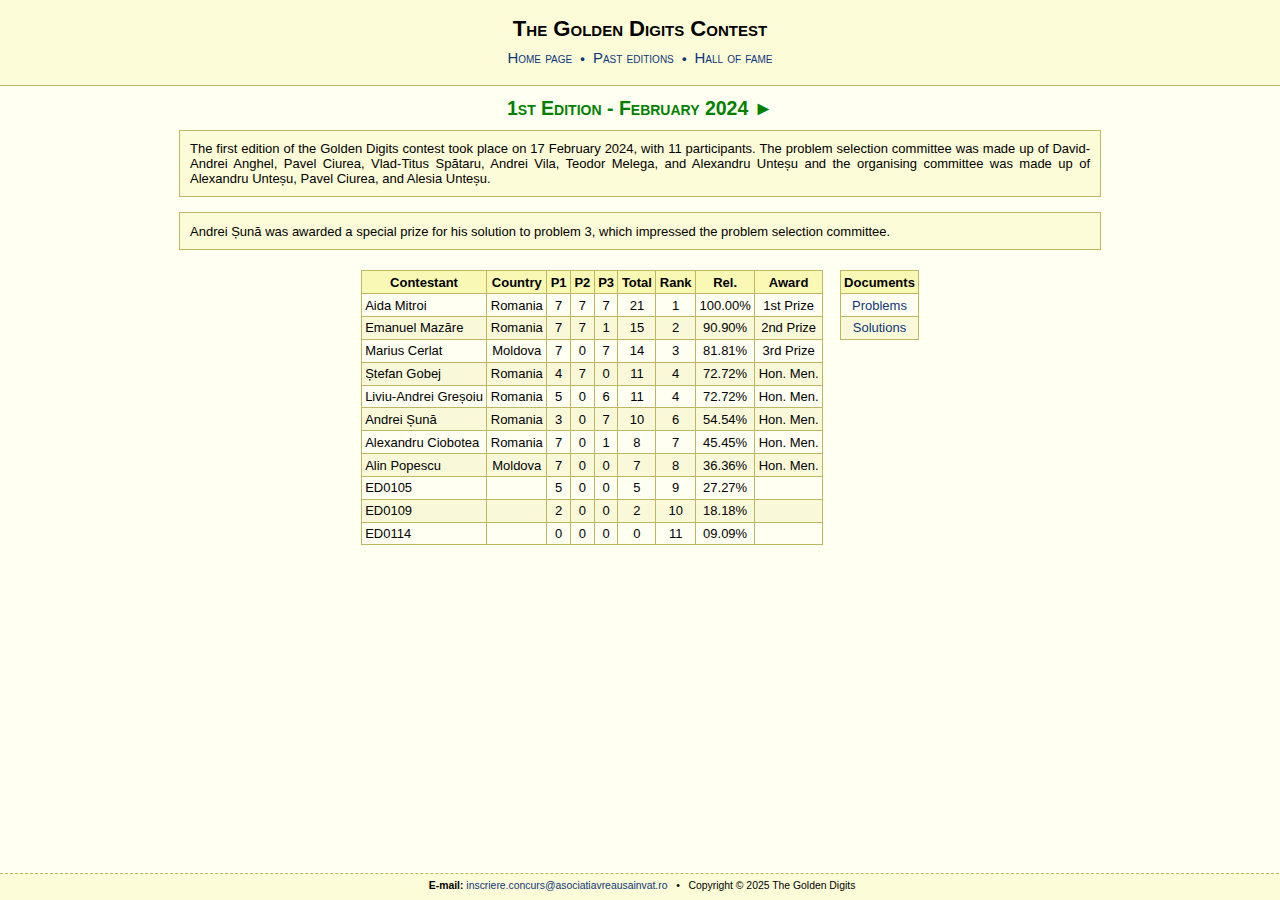
<file: docs/Editions/ed2024feb.html>
<?xml version="1.0" encoding="UTF-8"?>
<!DOCTYPE html PUBLIC "-//W3C//DTD XHTML 1.0 Strict//EN" "http://www.w3.org/TR/xhtml1/DTD/xhtml1-strict.dtd">
<html xmlns="http://www.w3.org/1999/xhtml">
<head><meta http-equiv="content-type" content="application/xhtml+xml; charset=UTF-8" /><link href="App_Themes/logo.ico" rel="shortcut icon" type="image/x-icon" /><link href="App_Themes/design.css" rel="stylesheet" type="text/css" /><link href="App_Themes/index.css" rel="stylesheet" type="text/css" /><link href="App_Themes/print.css" rel="stylesheet" type="text/css" media="print" /><title>
	The Golden Digits
</title></head>
<body>
<div id="header">
    <div id="h1">
        <h1>The Golden Digits Contest</h1>
    </div>

	<div id="menu">
        <a id="ctl00_HyperLink_info" href="../index.html">Home page</a> &bull;
        <a id="ctl00_HyperLink_editii" href="../latest.html">Past editions</a> &bull;
        <a id="ctl00_HyperLink_fame" href="../fame.html">Hall of fame</a>
	</div>
</div>

    <div id="main">

        <h2>1st Edition - February 2024 <a href="ed2024mar.html" class="pointer">&#9658;</a></h2>

        <h2></h2>

        <div class="intro">
            The first edition of the Golden Digits contest took place on 17 February 2024, with 11 participants. The problem selection committee was made up of David-Andrei Anghel, Pavel Ciurea, Vlad-Titus Spătaru, Andrei Vila, Teodor Melega, and Alexandru Unteșu and the organising committee was made up of Alexandru Unteșu, Pavel Ciurea, and Alesia Unteșu.
        </div>
        <br />

        <div class="intro">
            Andrei Șună was awarded a special prize for his solution to problem 3, which impressed the problem selection committee.
        </div>
        <br />

        <div class='parent'>
            <div class='child'><table><thead><tr><th>Contestant</th><th>Country</th><th>P1</th><th>P2</th><th>P3</th><th>Total</th><th>Rank</th><th>Rel.</th><th>Award</th></tr></thead><tbody>
                <tr><td align="left">Aida Mitroi</td><td>Romania</td><td align="center">7</td><td align="center">7</td><td align="center">7</td><td align="center">21</td><td align="center">1</td><td align="center">100.00%</td><td align="center">1st Prize</td></tr>
                <tr class="imp"><td align="left">Emanuel Mazăre</td><td>Romania</td><td align="center">7</td><td align="center">7</td><td align="center">1</td><td align="center">15</td><td align="center">2</td><td align="center">90.90%</td><td align="center">2nd Prize</td></tr>
                <tr><td align="left">Marius Cerlat</td><td>Moldova</td><td align="center">7</td><td align="center">0</td><td align="center">7</td><td align="center">14</td><td align="center">3</td><td align="center">81.81%</td><td align="center">3rd Prize</td></tr>
                <tr class="imp"><td align="left">Ștefan Gobej</td><td>Romania</td><td align="center">4</td><td align="center">7</td><td align="center">0</td><td align="center">11</td><td align="center">4</td><td align="center">72.72%</td><td align="center">Hon. Men.</td></tr>
                <tr><td align="left">Liviu-Andrei Greșoiu</td><td>Romania</td><td align="center">5</td><td align="center">0</td><td align="center">6</td><td align="center">11</td><td align="center">4</td><td align="center">72.72%</td><td align="center">Hon. Men.</td></tr>
                <tr class="imp"><td align="left">Andrei Șună</td><td>Romania</td><td align="center">3</td><td align="center">0</td><td align="center">7</td><td align="center">10</td><td align="center">6</td><td align="center">54.54%</td><td align="center">Hon. Men.</td></tr>
                <tr><td align="left">Alexandru Ciobotea</td><td>Romania</td><td align="center">7</td><td align="center">0</td><td align="center">1</td><td align="center">8</td><td align="center">7</td><td align="center">45.45%</td><td align="center">Hon. Men.</td></tr>
                <tr class="imp"><td align="left">Alin Popescu</td><td>Moldova</td><td align="center">7</td><td align="center">0</td><td align="center">0</td><td align="center">7</td><td align="center">8</td><td align="center">36.36%</td><td align="center">Hon. Men.</td></tr>
                <tr><td align="left">ED0105</td><td></td><td align="center">5</td><td align="center">0</td><td align="center">0</td><td align="center">5</td><td align="center">9</td><td align="center">27.27%</td><td align="center"></td></tr>
                <tr class="imp"><td align="left">ED0109</td><td></td><td align="center">2</td><td align="center">0</td><td align="center">0</td><td align="center">2</td><td align="center">10</td><td align="center">18.18%</td><td align="center"></td></tr>
                <tr><td align="left">ED0114</td><td></td><td align="center">0</td><td align="center">0</td><td align="center">0</td><td align="center">0</td><td align="center">11</td><td align="center">09.09%</td><td align="center"></td></tr>
                
                </tbody></table></div>
            <div class='child'><table><thead><tr><th>Documents</th></tr></thead><tbody>
                <tr><td align="center"><a href="../Problems/problems2024feb.pdf">Problems</a></td></tr>
                <tr class="imp"><td align="center"><a href="../Solutions/solutions2024feb.pdf">Solutions</a></td></tr>
                </tbody></table></div>
          </div>

    </div>


    <div id="footer">
        <b>E-mail:</b> 
        <a href="mailto:inscriere.concurs@asociatiavreausainvat.ro">inscriere.concurs@asociatiavreausainvat.ro</a> 
        &nbsp; &bull; &nbsp;
        Copyright © 2025 The Golden Digits
        </div>
        </body>
        </html>
</file>
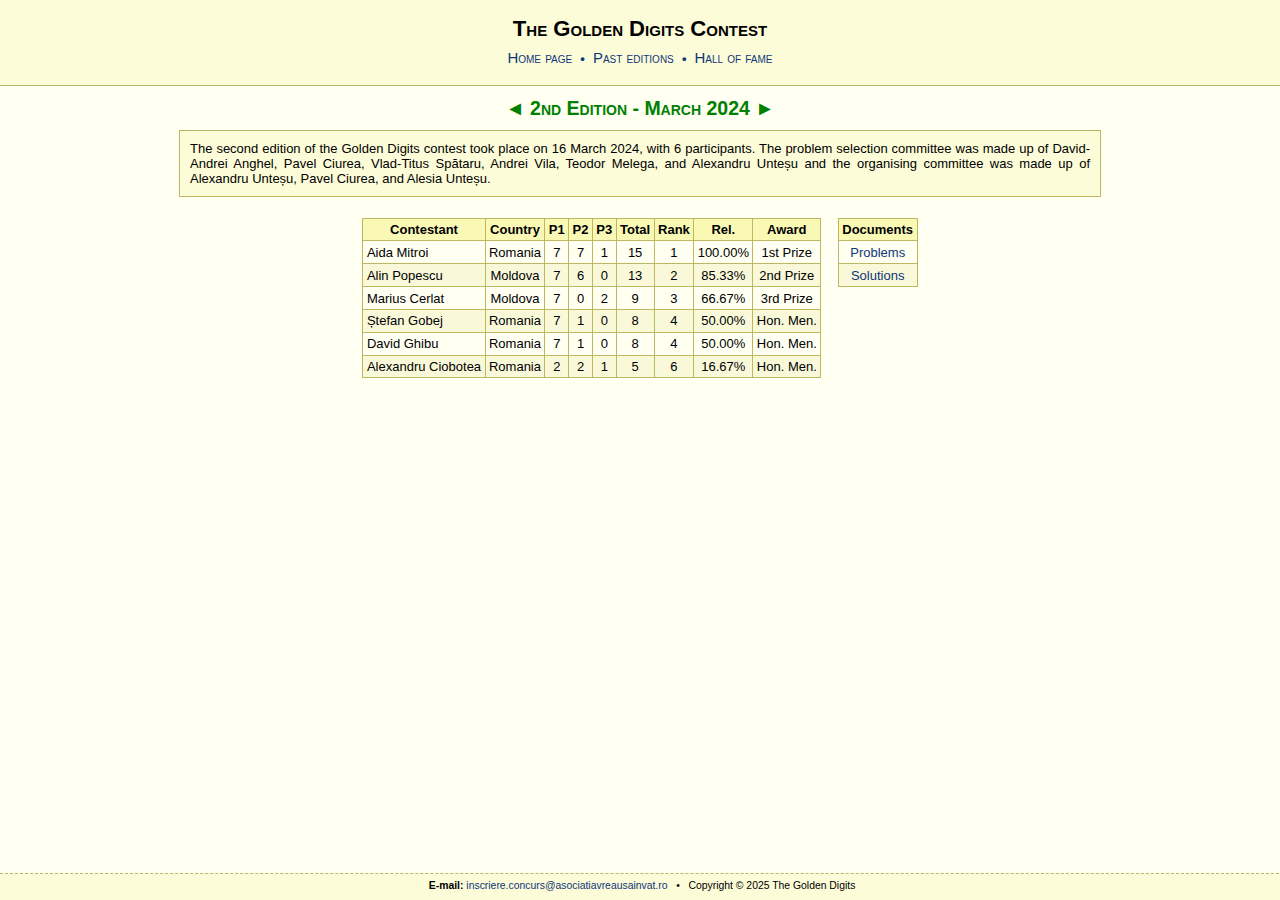
<file: docs/Editions/ed2024mar.html>
<?xml version="1.0" encoding="UTF-8"?>
<!DOCTYPE html PUBLIC "-//W3C//DTD XHTML 1.0 Strict//EN" "http://www.w3.org/TR/xhtml1/DTD/xhtml1-strict.dtd">
<html xmlns="http://www.w3.org/1999/xhtml">
<head><meta http-equiv="content-type" content="application/xhtml+xml; charset=UTF-8" /><link href="App_Themes/logo.ico" rel="shortcut icon" type="image/x-icon" /><link href="App_Themes/design.css" rel="stylesheet" type="text/css" /><link href="App_Themes/index.css" rel="stylesheet" type="text/css" /><link href="App_Themes/print.css" rel="stylesheet" type="text/css" media="print" /><title>
	The Golden Digits
</title></head>
<body>
<div id="header">
    <div id="h1">
        <h1>The Golden Digits Contest</h1>
    </div>

	<div id="menu">
        <a id="ctl00_HyperLink_info" href="../index.html">Home page</a> &bull;
        <a id="ctl00_HyperLink_editii" href="../latest.html">Past editions</a> &bull;
        <a id="ctl00_HyperLink_fame" href="../fame.html">Hall of fame</a>
	</div>
</div>

    <div id="main">

        <h2><a href="ed2024feb.html" class="pointer">&#9668;</a> 2nd Edition - March 2024 <a href="ed2024apr.html" class="pointer">&#9658;</a></h2>

        <h2></h2>

        <div class="intro">
            The second edition of the Golden Digits contest took place on 16 March 2024, with 6 participants. The problem selection committee was made up of David-Andrei Anghel, Pavel Ciurea, Vlad-Titus Spătaru, Andrei Vila, Teodor Melega, and Alexandru Unteșu and the organising committee was made up of Alexandru Unteșu, Pavel Ciurea, and Alesia Unteșu.
	</div>	
        <br />

        <div class='parent'>
            <div class='child'><table><thead><tr><th>Contestant</th><th>Country</th><th>P1</th><th>P2</th><th>P3</th><th>Total</th><th>Rank</th><th>Rel.</th><th>Award</th></tr></thead><tbody>
                <tr><td align="left">Aida Mitroi</td><td>Romania</td><td align="center">7</td><td align="center">7</td><td align="center">1</td><td align="center">15</td><td align="center">1</td><td align="center">100.00%</td><td align="center">1st Prize</td></tr>
                <tr class="imp"><td align="left">Alin Popescu</td><td>Moldova</td><td align="center">7</td><td align="center">6</td><td align="center">0</td><td align="center">13</td><td align="center">2</td><td align="center">85.33%</td><td align="center">2nd Prize</td></tr>
                <tr><td align="left">Marius Cerlat</td><td>Moldova</td><td align="center">7</td><td align="center">0</td><td align="center">2</td><td align="center">9</td><td align="center">3</td><td align="center">66.67%</td><td align="center">3rd Prize</td></tr>
                <tr class="imp"><td align="left">Ștefan Gobej</td><td>Romania</td><td align="center">7</td><td align="center">1</td><td align="center">0</td><td align="center">8</td><td align="center">4</td><td align="center">50.00%</td><td align="center">Hon. Men.</td></tr>
                <tr><td align="left">David Ghibu</td><td>Romania</td><td align="center">7</td><td align="center">1</td><td align="center">0</td><td align="center">8</td><td align="center">4</td><td align="center">50.00%</td><td align="center">Hon. Men.</td></tr>
                <tr class="imp"><td align="left">Alexandru Ciobotea</td><td>Romania</td><td align="center">2</td><td align="center">2</td><td align="center">1</td><td align="center">5</td><td align="center">6</td><td align="center">16.67%</td><td align="center">Hon. Men.</td></tr>
                
                </tbody></table></div>
            <div class='child'><table><thead><tr><th>Documents</th></tr></thead><tbody>
                <tr><td align="center"><a href="../Problems/problems2024mar.pdf">Problems</a></td></tr>
                <tr class="imp"><td align="center"><a href="../Solutions/solutions2024mar.pdf">Solutions</a></td></tr>
                </tbody></table></div>
          </div>

    </div>


    <div id="footer">
        <b>E-mail:</b> 
        <a href="mailto:inscriere.concurs@asociatiavreausainvat.ro">inscriere.concurs@asociatiavreausainvat.ro</a> 
        &nbsp; &bull; &nbsp;
        Copyright © 2025 The Golden Digits
        </div>
        </body>
        </html>
</file>
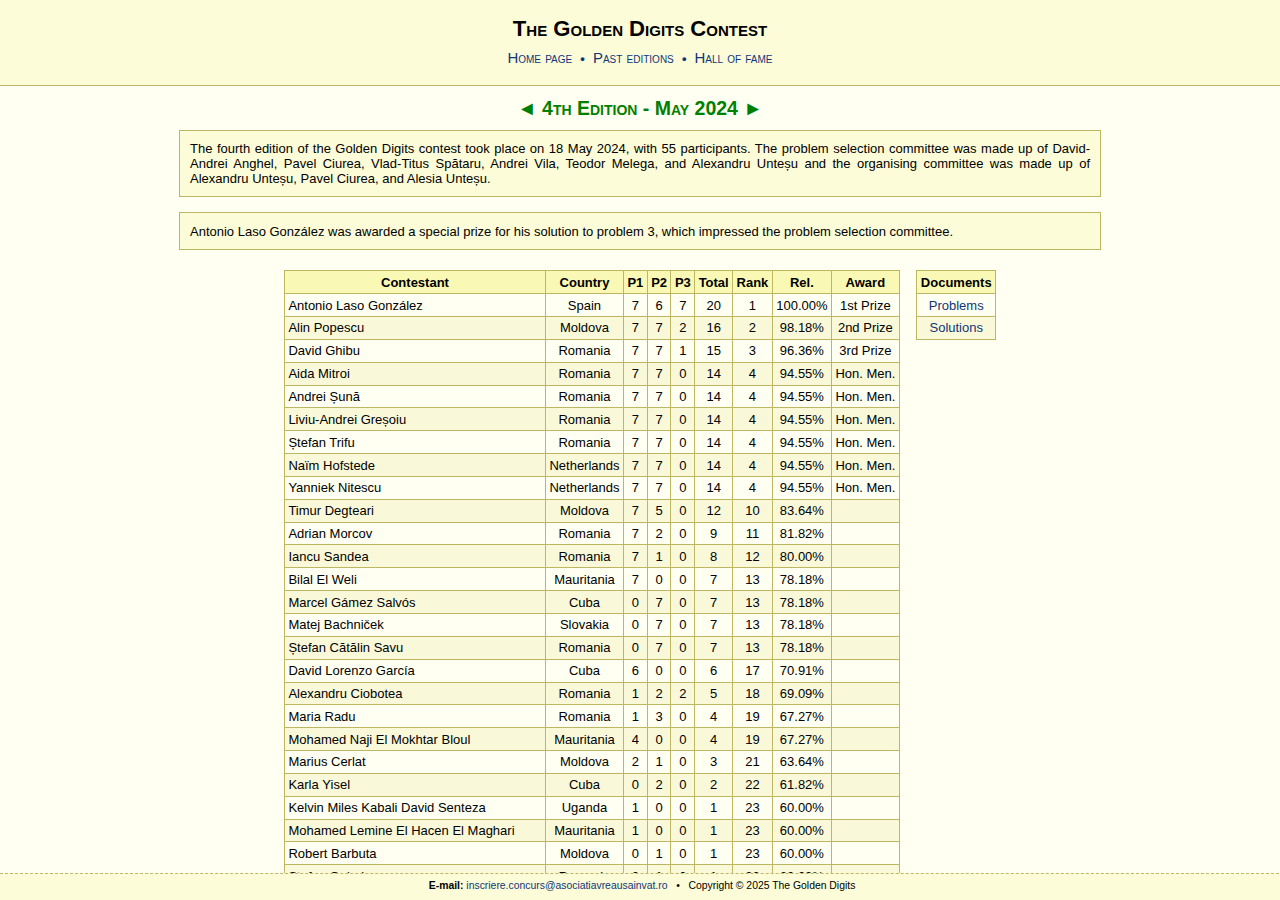
<file: docs/Editions/ed2024may.html>
<?xml version="1.0" encoding="UTF-8"?>
<!DOCTYPE html PUBLIC "-//W3C//DTD XHTML 1.0 Strict//EN" "http://www.w3.org/TR/xhtml1/DTD/xhtml1-strict.dtd">
<html xmlns="http://www.w3.org/1999/xhtml">
<head><meta http-equiv="content-type" content="application/xhtml+xml; charset=UTF-8" /><link href="App_Themes/logo.ico" rel="shortcut icon" type="image/x-icon" /><link href="App_Themes/design.css" rel="stylesheet" type="text/css" /><link href="App_Themes/index.css" rel="stylesheet" type="text/css" /><link href="App_Themes/print.css" rel="stylesheet" type="text/css" media="print" /><title>
	The Golden Digits
</title></head>
<body>
<div id="header">
    <div id="h1">
        <h1>The Golden Digits Contest</h1>
    </div>

	<div id="menu">
        <a id="ctl00_HyperLink_info" href="../index.html">Home page</a> &bull;
        <a id="ctl00_HyperLink_editii" href="../latest.html">Past editions</a> &bull;
        <a id="ctl00_HyperLink_fame" href="../fame.html">Hall of fame</a>
	</div>
</div>

    <div id="main">

        <h2><a href="ed2024apr.html" class="pointer">&#9668;</a> 4th Edition - May 2024 <a href="ed2024oct.html" class="pointer">&#9658;</a></h2>

        <h2></h2>

        <div class="intro">
            The fourth edition of the Golden Digits contest took place on 18 May 2024, with 55 participants. The problem selection committee was made up of David-Andrei Anghel, Pavel Ciurea, Vlad-Titus Spătaru, Andrei Vila, Teodor Melega, and Alexandru Unteșu and the organising committee was made up of Alexandru Unteșu, Pavel Ciurea, and Alesia Unteșu.
        </div>    
        <br />

	<div class="intro">
            Antonio Laso González was awarded a special prize for his solution to problem 3, which impressed the problem selection committee.
        </div>
        <br />

        <div class='parent'>
            <div class='child'><table><thead><tr><th>Contestant</th><th>Country</th><th>P1</th><th>P2</th><th>P3</th><th>Total</th><th>Rank</th><th>Rel.</th><th>Award</th></tr></thead><tbody>
<tr><td align="left">Antonio Laso González</td><td>Spain</td><td align="center">7</td><td align="center">6</td><td align="center">7</td><td align="center">20</td><td align="center">1</td><td align="center">100.00%</td><td align="center">1st Prize</td></tr>
<tr class='imp'><td align="left">Alin Popescu</td><td>Moldova</td><td align="center">7</td><td align="center">7</td><td align="center">2</td><td align="center">16</td><td align="center">2</td><td align="center">98.18%</td><td align="center">2nd Prize</td></tr>
<tr><td align="left">David Ghibu</td><td>Romania</td><td align="center">7</td><td align="center">7</td><td align="center">1</td><td align="center">15</td><td align="center">3</td><td align="center">96.36%</td><td align="center">3rd Prize</td></tr>
<tr class='imp'><td align="left">Aida Mitroi</td><td>Romania</td><td align="center">7</td><td align="center">7</td><td align="center">0</td><td align="center">14</td><td align="center">4</td><td align="center">94.55%</td><td align="center">Hon. Men.</td></tr>
<tr><td align="left">Andrei Șună</td><td>Romania</td><td align="center">7</td><td align="center">7</td><td align="center">0</td><td align="center">14</td><td align="center">4</td><td align="center">94.55%</td><td align="center">Hon. Men.</td></tr>
<tr class='imp'><td align="left">Liviu-Andrei Greșoiu</td><td>Romania</td><td align="center">7</td><td align="center">7</td><td align="center">0</td><td align="center">14</td><td align="center">4</td><td align="center">94.55%</td><td align="center">Hon. Men.</td></tr>
<tr><td align="left">Ștefan Trifu</td><td>Romania</td><td align="center">7</td><td align="center">7</td><td align="center">0</td><td align="center">14</td><td align="center">4</td><td align="center">94.55%</td><td align="center">Hon. Men.</td></tr>
<tr class='imp'><td align="left">Naïm Hofstede</td><td>Netherlands</td><td align="center">7</td><td align="center">7</td><td align="center">0</td><td align="center">14</td><td align="center">4</td><td align="center">94.55%</td><td align="center">Hon. Men.</td></tr>
<tr><td align="left">Yanniek Nitescu</td><td>Netherlands</td><td align="center">7</td><td align="center">7</td><td align="center">0</td><td align="center">14</td><td align="center">4</td><td align="center">94.55%</td><td align="center">Hon. Men.</td></tr>
<tr class='imp'><td align="left">Timur Degteari</td><td>Moldova</td><td align="center">7</td><td align="center">5</td><td align="center">0</td><td align="center">12</td><td align="center">10</td><td align="center">83.64%</td><td align="center"></td></tr>
<tr><td align="left">Adrian Morcov</td><td>Romania</td><td align="center">7</td><td align="center">2</td><td align="center">0</td><td align="center">9</td><td align="center">11</td><td align="center">81.82%</td><td align="center"></td></tr>
<tr class='imp'><td align="left">Iancu Sandea</td><td>Romania</td><td align="center">7</td><td align="center">1</td><td align="center">0</td><td align="center">8</td><td align="center">12</td><td align="center">80.00%</td><td align="center"></td></tr>
<tr><td align="left">Bilal El Weli</td><td>Mauritania</td><td align="center">7</td><td align="center">0</td><td align="center">0</td><td align="center">7</td><td align="center">13</td><td align="center">78.18%</td><td align="center"></td></tr>
<tr class='imp'><td align="left">Marcel Gámez Salvós</td><td>Cuba</td><td align="center">0</td><td align="center">7</td><td align="center">0</td><td align="center">7</td><td align="center">13</td><td align="center">78.18%</td><td align="center"></td></tr>
<tr><td align="left">Matej Bachniček</td><td>Slovakia</td><td align="center">0</td><td align="center">7</td><td align="center">0</td><td align="center">7</td><td align="center">13</td><td align="center">78.18%</td><td align="center"></td></tr>
<tr class='imp'><td align="left">Ștefan Cătălin Savu</td><td>Romania</td><td align="center">0</td><td align="center">7</td><td align="center">0</td><td align="center">7</td><td align="center">13</td><td align="center">78.18%</td><td align="center"></td></tr>
<tr><td align="left">David Lorenzo García</td><td>Cuba</td><td align="center">6</td><td align="center">0</td><td align="center">0</td><td align="center">6</td><td align="center">17</td><td align="center">70.91%</td><td align="center"></td></tr>
<tr class='imp'><td align="left">Alexandru Ciobotea</td><td>Romania</td><td align="center">1</td><td align="center">2</td><td align="center">2</td><td align="center">5</td><td align="center">18</td><td align="center">69.09%</td><td align="center"></td></tr>
<tr><td align="left">Maria Radu</td><td>Romania</td><td align="center">1</td><td align="center">3</td><td align="center">0</td><td align="center">4</td><td align="center">19</td><td align="center">67.27%</td><td align="center"></td></tr>
<tr class='imp'><td align="left">Mohamed Naji El Mokhtar Bloul</td><td>Mauritania</td><td align="center">4</td><td align="center">0</td><td align="center">0</td><td align="center">4</td><td align="center">19</td><td align="center">67.27%</td><td align="center"></td></tr>
<tr><td align="left">Marius Cerlat</td><td>Moldova</td><td align="center">2</td><td align="center">1</td><td align="center">0</td><td align="center">3</td><td align="center">21</td><td align="center">63.64%</td><td align="center"></td></tr>
<tr class='imp'><td align="left">Karla Yisel</td><td>Cuba</td><td align="center">0</td><td align="center">2</td><td align="center">0</td><td align="center">2</td><td align="center">22</td><td align="center">61.82%</td><td align="center"></td></tr>
<tr><td align="left">Kelvin Miles Kabali David Senteza</td><td>Uganda</td><td align="center">1</td><td align="center">0</td><td align="center">0</td><td align="center">1</td><td align="center">23</td><td align="center">60.00%</td><td align="center"></td></tr>
<tr class='imp'><td align="left">Mohamed Lemine El Hacen El Maghari</td><td>Mauritania</td><td align="center">1</td><td align="center">0</td><td align="center">0</td><td align="center">1</td><td align="center">23</td><td align="center">60.00%</td><td align="center"></td></tr>
<tr><td align="left">Robert Barbuta</td><td>Moldova</td><td align="center">0</td><td align="center">1</td><td align="center">0</td><td align="center">1</td><td align="center">23</td><td align="center">60.00%</td><td align="center"></td></tr>
<tr class='imp'><td align="left">Ștefan Gobej</td><td>Romania</td><td align="center">0</td><td align="center">1</td><td align="center">0</td><td align="center">1</td><td align="center">23</td><td align="center">60.00%</td><td align="center"></td></tr>
<tr><td align="left">Katono Laetitia Faith</td><td>Uganda</td><td align="center">0</td><td align="center">0</td><td align="center">0</td><td align="center">0</td><td align="center">27</td><td align="center">52.73%</td><td align="center"></td></tr>
<tr class='imp'><td align="left">Favour Bwesigye Busingye</td><td>Uganda</td><td align="center">0</td><td align="center">0</td><td align="center">0</td><td align="center">0</td><td align="center">27</td><td align="center">52.73%</td><td align="center"></td></tr>
<tr><td align="left">Asiimwe Austin</td><td>Uganda</td><td align="center">0</td><td align="center">0</td><td align="center">0</td><td align="center">0</td><td align="center">27</td><td align="center">52.73%</td><td align="center"></td></tr>
<tr class='imp'><td align="left">Oyini Raphael Alpha</td><td>Uganda</td><td align="center">0</td><td align="center">0</td><td align="center">0</td><td align="center">0</td><td align="center">27</td><td align="center">52.73%</td><td align="center"></td></tr>
<tr><td align="left">Elsie Druscilla Nuwamanya</td><td>Uganda</td><td align="center">0</td><td align="center">0</td><td align="center">0</td><td align="center">0</td><td align="center">27</td><td align="center">52.73%</td><td align="center"></td></tr>
<tr class='imp'><td align="left">Mouhamde Essalem Samba</td><td>Mauritania</td><td align="center">0</td><td align="center">0</td><td align="center">0</td><td align="center">0</td><td align="center">27</td><td align="center">52.73%</td><td align="center"></td></tr>
<tr><td align="left">Mohamed Lemine Hamade</td><td>Mauritania</td><td align="center">0</td><td align="center">0</td><td align="center">0</td><td align="center">0</td><td align="center">27</td><td align="center">52.73%</td><td align="center"></td></tr>
<tr class='imp'><td align="left">Hassen Mouhameden Ejdoud</td><td>Mauritania</td><td align="center">0</td><td align="center">0</td><td align="center">0</td><td align="center">0</td><td align="center">27</td><td align="center">52.73%</td><td align="center"></td></tr>
<tr><td align="left">Zeinebou Mohamed Mohamed Salem</td><td>Mauritania</td><td align="center">0</td><td align="center">0</td><td align="center">0</td><td align="center">0</td><td align="center">27</td><td align="center">52.73%</td><td align="center"></td></tr>
<tr class='imp'><td align="left">Mariem Hayati Salem Taleb</td><td>Mauritania</td><td align="center">0</td><td align="center">0</td><td align="center">0</td><td align="center">0</td><td align="center">27</td><td align="center">52.73%</td><td align="center"></td></tr>
<tr><td align="left">Sidi Brahim Med Le*mine El Moctar</td><td>Mauritania</td><td align="center">0</td><td align="center">0</td><td align="center">0</td><td align="center">0</td><td align="center">27</td><td align="center">52.73%</td><td align="center"></td></tr>
<tr class='imp'><td align="left">Sidi Ahmed Cheikh</td><td>Mauritania</td><td align="center">0</td><td align="center">0</td><td align="center">0</td><td align="center">0</td><td align="center">27</td><td align="center">52.73%</td><td align="center"></td></tr>
<tr><td align="left">Yaha Boye</td><td>Mauritania</td><td align="center">0</td><td align="center">0</td><td align="center">0</td><td align="center">0</td><td align="center">27</td><td align="center">52.73%</td><td align="center"></td></tr>
<tr class='imp'><td align="left">Bouya Ahmed Mohamed Soueinee</td><td>Mauritania</td><td align="center">0</td><td align="center">0</td><td align="center">0</td><td align="center">0</td><td align="center">27</td><td align="center">52.73%</td><td align="center"></td></tr>
<tr><td align="left">Ahmed Limam</td><td>Mauritania</td><td align="center">0</td><td align="center">0</td><td align="center">0</td><td align="center">0</td><td align="center">27</td><td align="center">52.73%</td><td align="center"></td></tr>
<tr class='imp'><td align="left">Oum Klthoume Mohamed Lemine</td><td>Mauritania</td><td align="center">0</td><td align="center">0</td><td align="center">0</td><td align="center">0</td><td align="center">27</td><td align="center">52.73%</td><td align="center"></td></tr>
<tr><td align="left">Seyidoune Mohamed Lemine Abdellahi</td><td>Mauritania</td><td align="center">0</td><td align="center">0</td><td align="center">0</td><td align="center">0</td><td align="center">27</td><td align="center">52.73%</td><td align="center"></td></tr>
<tr class='imp'><td align="left">Yahya Mauhamed</td><td>Mauritania</td><td align="center">0</td><td align="center">0</td><td align="center">0</td><td align="center">0</td><td align="center">27</td><td align="center">52.73%</td><td align="center"></td></tr>
<tr><td align="left">Mohamed Baba Oumar</td><td>Mauritania</td><td align="center">0</td><td align="center">0</td><td align="center">0</td><td align="center">0</td><td align="center">27</td><td align="center">52.73%</td><td align="center"></td></tr>
<tr class='imp'><td align="left">Aliyoune Seyidoune Elboukhary</td><td>Mauritania</td><td align="center">0</td><td align="center">0</td><td align="center">0</td><td align="center">0</td><td align="center">27</td><td align="center">52.73%</td><td align="center"></td></tr>
<tr><td align="left">Mohamed ElHassen Zeyadne</td><td>Mauritania</td><td align="center">0</td><td align="center">0</td><td align="center">0</td><td align="center">0</td><td align="center">27</td><td align="center">52.73%</td><td align="center"></td></tr>
<tr class='imp'><td align="left">Ahmed Salem Med Mahmaud</td><td>Mauritania</td><td align="center">0</td><td align="center">0</td><td align="center">0</td><td align="center">0</td><td align="center">27</td><td align="center">52.73%</td><td align="center"></td></tr>
<tr><td align="left">El Bachir Mouhameden Mih</td><td>Mauritania</td><td align="center">0</td><td align="center">0</td><td align="center">0</td><td align="center">0</td><td align="center">27</td><td align="center">52.73%</td><td align="center"></td></tr>
<tr class='imp'><td align="left">Harouna Amadou Sayandé</td><td>Mauritania</td><td align="center">0</td><td align="center">0</td><td align="center">0</td><td align="center">0</td><td align="center">27</td><td align="center">52.73%</td><td align="center"></td></tr>
<tr><td align="left">Sidi yeslm/Mohamed Mahmoud/Bahiya</td><td>Mauritania</td><td align="center">0</td><td align="center">0</td><td align="center">0</td><td align="center">0</td><td align="center">27</td><td align="center">52.73%</td><td align="center"></td></tr>
<tr class='imp'><td align="left">Abdellahi Limam</td><td>Mauritania</td><td align="center">0</td><td align="center">0</td><td align="center">0</td><td align="center">0</td><td align="center">27</td><td align="center">52.73%</td><td align="center"></td></tr>
<tr><td align="left">Youba Mohamed Abdel wahab Eugemmane</td><td>Mauritania</td><td align="center">0</td><td align="center">0</td><td align="center">0</td><td align="center">0</td><td align="center">27</td><td align="center">52.73%</td><td align="center"></td></tr>
<tr class='imp'><td align="left">Sidi El Arbi Jiyid</td><td>Mauritania</td><td align="center">0</td><td align="center">0</td><td align="center">0</td><td align="center">0</td><td align="center">27</td><td align="center">52.73%</td><td align="center"></td></tr>
<tr><td align="left">Muhammad Daniyal</td><td>Pakistan</td><td align="center">0</td><td align="center">0</td><td align="center">0</td><td align="center">0</td><td align="center">27</td><td align="center">52.73%</td><td align="center"></td></tr>     

                </tbody></table></div>
            <div class='child'><table><thead><tr><th>Documents</th></tr></thead><tbody>
                <tr><td align="center"><a href="../Problems/problems2024may.pdf">Problems</a></td></tr>
                <tr class="imp"><td align="center"><a href="../Solutions/solutions2024may.pdf">Solutions</a></td></tr>
                </tbody></table></div>
          </div>

    </div>


    <div id="footer">
        <b>E-mail:</b> 
        <a href="mailto:inscriere.concurs@asociatiavreausainvat.ro">inscriere.concurs@asociatiavreausainvat.ro</a> 
        &nbsp; &bull; &nbsp;
        Copyright © 2025 The Golden Digits
        </div>
        </body>
        </html>
</file>
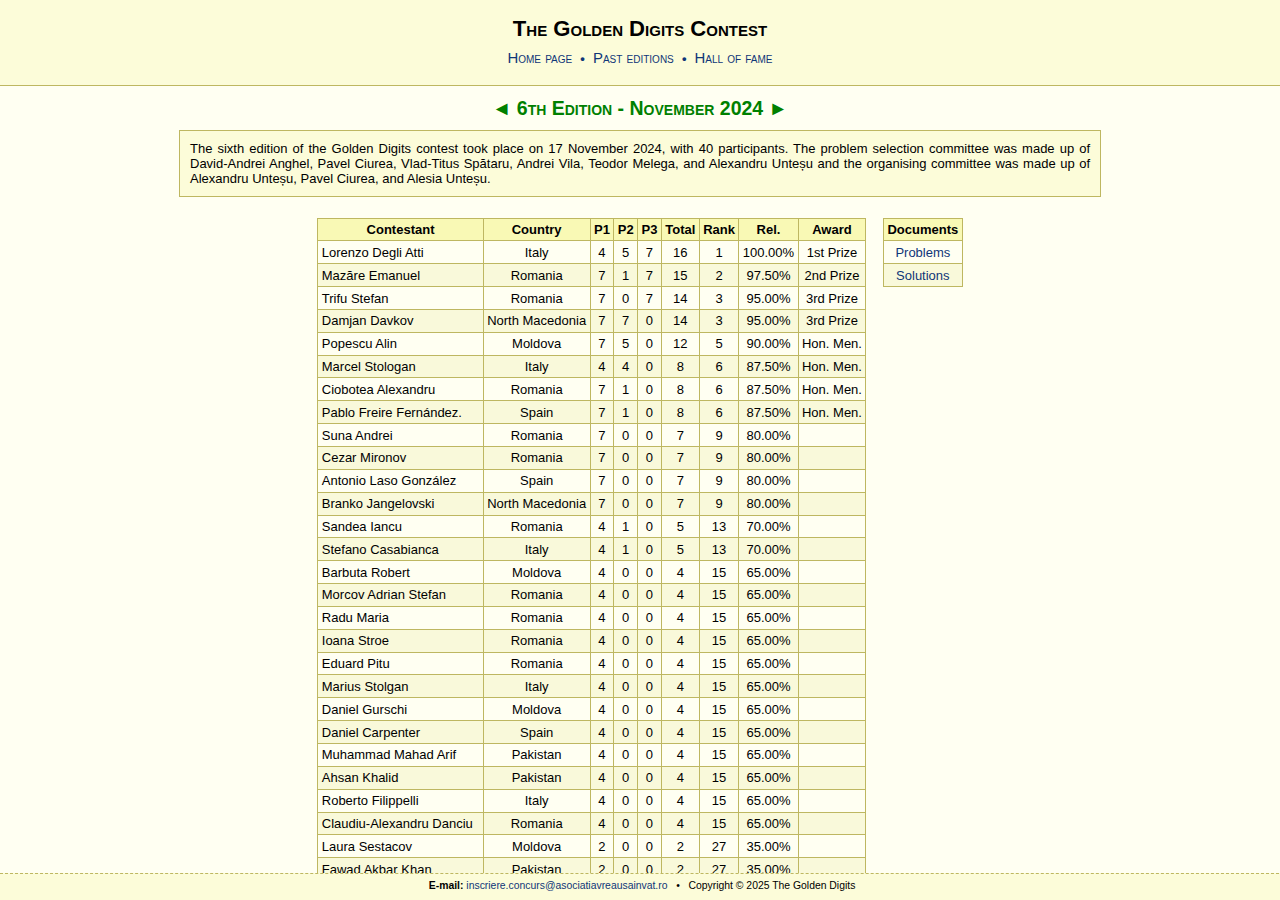
<file: docs/Editions/ed2024nov.html>
<?xml version="1.0" encoding="UTF-8"?>
<!DOCTYPE html PUBLIC "-//W3C//DTD XHTML 1.0 Strict//EN" "http://www.w3.org/TR/xhtml1/DTD/xhtml1-strict.dtd">
<html xmlns="http://www.w3.org/1999/xhtml">
<head><meta http-equiv="content-type" content="application/xhtml+xml; charset=UTF-8" /><link href="App_Themes/logo.ico" rel="shortcut icon" type="image/x-icon" /><link href="App_Themes/design.css" rel="stylesheet" type="text/css" /><link href="App_Themes/index.css" rel="stylesheet" type="text/css" /><link href="App_Themes/print.css" rel="stylesheet" type="text/css" media="print" /><title>
	The Golden Digits
</title></head>
<body>
<div id="header">
    <div id="h1">
        <h1>The Golden Digits Contest</h1>
    </div>

	<div id="menu">
        <a id="ctl00_HyperLink_info" href="../index.html">Home page</a> &bull;
        <a id="ctl00_HyperLink_editii" href="../latest.html">Past editions</a> &bull;
        <a id="ctl00_HyperLink_fame" href="../fame.html">Hall of fame</a>
	</div>
</div>

    <div id="main">

        <h2><a href="ed2024oct.html" class="pointer">&#9668;</a> 6th Edition - November 2024 <a href="ed2024dec.html" class="pointer">&#9658;</a></h2>

        <h2></h2>

        <div class="intro">
            The sixth edition of the Golden Digits contest took place on 17 November 2024, with 40 participants. The problem selection committee was made up of David-Andrei Anghel, Pavel Ciurea, Vlad-Titus Spătaru, Andrei Vila, Teodor Melega, and Alexandru Unteșu and the organising committee was made up of Alexandru Unteșu, Pavel Ciurea, and Alesia Unteșu.
        </div>    
        <br />

	<div class='parent'>
            <div class='child'><table><thead><tr><th>Contestant</th><th>Country</th><th>P1</th><th>P2</th><th>P3</th><th>Total</th><th>Rank</th><th>Rel.</th><th>Award</th></tr></thead><tbody>
<tr><td align="left">Lorenzo Degli Atti</td><td>Italy</td><td align="center">4</td><td align="center">5</td><td align="center">7</td><td align="center">16</td><td align="center">1</td><td align="center">100.00%</td><td align="center">1st Prize</td></tr>
<tr class='imp'><td align="left">Mazăre Emanuel</td><td>Romania</td><td align="center">7</td><td align="center">1</td><td align="center">7</td><td align="center">15</td><td align="center">2</td><td align="center">97.50%</td><td align="center">2nd Prize</td></tr>
<tr><td align="left">Trifu Stefan</td><td>Romania</td><td align="center">7</td><td align="center">0</td><td align="center">7</td><td align="center">14</td><td align="center">3</td><td align="center">95.00%</td><td align="center">3rd Prize</td></tr>
<tr class='imp'><td align="left">Damjan Davkov</td><td>North Macedonia</td><td align="center">7</td><td align="center">7</td><td align="center">0</td><td align="center">14</td><td align="center">3</td><td align="center">95.00%</td><td align="center">3rd Prize</td></tr>
<tr><td align="left">Popescu Alin</td><td>Moldova</td><td align="center">7</td><td align="center">5</td><td align="center">0</td><td align="center">12</td><td align="center">5</td><td align="center">90.00%</td><td align="center">Hon. Men.</td></tr>
<tr class='imp'><td align="left">Marcel Stologan</td><td>Italy</td><td align="center">4</td><td align="center">4</td><td align="center">0</td><td align="center">8</td><td align="center">6</td><td align="center">87.50%</td><td align="center">Hon. Men.</td></tr>
<tr><td align="left">Ciobotea Alexandru</td><td>Romania</td><td align="center">7</td><td align="center">1</td><td align="center">0</td><td align="center">8</td><td align="center">6</td><td align="center">87.50%</td><td align="center">Hon. Men.</td></tr>
<tr class='imp'><td align="left">Pablo Freire Fernández.</td><td>Spain</td><td align="center">7</td><td align="center">1</td><td align="center">0</td><td align="center">8</td><td align="center">6</td><td align="center">87.50%</td><td align="center">Hon. Men.</td></tr>
<tr><td align="left">Suna Andrei</td><td>Romania</td><td align="center">7</td><td align="center">0</td><td align="center">0</td><td align="center">7</td><td align="center">9</td><td align="center">80.00%</td><td align="center"></td></tr>
<tr class='imp'><td align="left">Cezar Mironov</td><td>Romania</td><td align="center">7</td><td align="center">0</td><td align="center">0</td><td align="center">7</td><td align="center">9</td><td align="center">80.00%</td><td align="center"></td></tr>
<tr><td align="left">Antonio Laso González</td><td>Spain</td><td align="center">7</td><td align="center">0</td><td align="center">0</td><td align="center">7</td><td align="center">9</td><td align="center">80.00%</td><td align="center"></td></tr>
<tr class='imp'><td align="left">Branko Jangelovski</td><td>North Macedonia</td><td align="center">7</td><td align="center">0</td><td align="center">0</td><td align="center">7</td><td align="center">9</td><td align="center">80.00%</td><td align="center"></td></tr>
<tr><td align="left">Sandea Iancu</td><td>Romania</td><td align="center">4</td><td align="center">1</td><td align="center">0</td><td align="center">5</td><td align="center">13</td><td align="center">70.00%</td><td align="center"></td></tr>
<tr class='imp'><td align="left">Stefano Casabianca</td><td>Italy</td><td align="center">4</td><td align="center">1</td><td align="center">0</td><td align="center">5</td><td align="center">13</td><td align="center">70.00%</td><td align="center"></td></tr>
<tr><td align="left">Barbuta  Robert</td><td>Moldova</td><td align="center">4</td><td align="center">0</td><td align="center">0</td><td align="center">4</td><td align="center">15</td><td align="center">65.00%</td><td align="center"></td></tr>
<tr class='imp'><td align="left">Morcov Adrian Stefan</td><td>Romania</td><td align="center">4</td><td align="center">0</td><td align="center">0</td><td align="center">4</td><td align="center">15</td><td align="center">65.00%</td><td align="center"></td></tr>
<tr><td align="left">Radu Maria</td><td>Romania</td><td align="center">4</td><td align="center">0</td><td align="center">0</td><td align="center">4</td><td align="center">15</td><td align="center">65.00%</td><td align="center"></td></tr>
<tr class='imp'><td align="left">Ioana Stroe</td><td>Romania</td><td align="center">4</td><td align="center">0</td><td align="center">0</td><td align="center">4</td><td align="center">15</td><td align="center">65.00%</td><td align="center"></td></tr>
<tr><td align="left">Eduard Pitu</td><td>Romania</td><td align="center">4</td><td align="center">0</td><td align="center">0</td><td align="center">4</td><td align="center">15</td><td align="center">65.00%</td><td align="center"></td></tr>
<tr class='imp'><td align="left">Marius Stolgan</td><td>Italy</td><td align="center">4</td><td align="center">0</td><td align="center">0</td><td align="center">4</td><td align="center">15</td><td align="center">65.00%</td><td align="center"></td></tr>
<tr><td align="left">Daniel Gurschi </td><td>Moldova</td><td align="center">4</td><td align="center">0</td><td align="center">0</td><td align="center">4</td><td align="center">15</td><td align="center">65.00%</td><td align="center"></td></tr>
<tr class='imp'><td align="left">Daniel Carpenter</td><td>Spain</td><td align="center">4</td><td align="center">0</td><td align="center">0</td><td align="center">4</td><td align="center">15</td><td align="center">65.00%</td><td align="center"></td></tr>
<tr><td align="left">Muhammad Mahad Arif</td><td>Pakistan</td><td align="center">4</td><td align="center">0</td><td align="center">0</td><td align="center">4</td><td align="center">15</td><td align="center">65.00%</td><td align="center"></td></tr>
<tr class='imp'><td align="left">Ahsan Khalid</td><td>Pakistan</td><td align="center">4</td><td align="center">0</td><td align="center">0</td><td align="center">4</td><td align="center">15</td><td align="center">65.00%</td><td align="center"></td></tr>
<tr><td align="left">Roberto Filippelli</td><td>Italy</td><td align="center">4</td><td align="center">0</td><td align="center">0</td><td align="center">4</td><td align="center">15</td><td align="center">65.00%</td><td align="center"></td></tr>
<tr class='imp'><td align="left">Claudiu-Alexandru Danciu</td><td>Romania</td><td align="center">4</td><td align="center">0</td><td align="center">0</td><td align="center">4</td><td align="center">15</td><td align="center">65.00%</td><td align="center"></td></tr>
<tr><td align="left">Laura Sestacov</td><td>Moldova</td><td align="center">2</td><td align="center">0</td><td align="center">0</td><td align="center">2</td><td align="center">27</td><td align="center">35.00%</td><td align="center"></td></tr>
<tr class='imp'><td align="left">Fawad Akbar Khan</td><td>Pakistan</td><td align="center">2</td><td align="center">0</td><td align="center">0</td><td align="center">2</td><td align="center">27</td><td align="center">35.00%</td><td align="center"></td></tr>
<tr><td align="left">Vahe Arsenyan</td><td>Spain</td><td align="center">2</td><td align="center">0</td><td align="center">0</td><td align="center">2</td><td align="center">27</td><td align="center">35.00%</td><td align="center"></td></tr>
<tr class='imp'><td align="left">Alejandro Zuate</td><td>Spain</td><td align="center">0</td><td align="center">1</td><td align="center">0</td><td align="center">1</td><td align="center">27</td><td align="center">35.00%</td><td align="center"></td></tr>
<tr><td align="left">Muhammad Arhum Shahid</td><td>Pakistan</td><td align="center">0</td><td align="center">1</td><td align="center">0</td><td align="center">1</td><td align="center">27</td><td align="center">35.00%</td><td align="center"></td></tr>
<tr class='imp'><td align="left">Marko Serafimovski</td><td>North Macedonia</td><td align="center">1</td><td align="center">0</td><td align="center">0</td><td align="center">1</td><td align="center">27</td><td align="center">35.00%</td><td align="center"></td></tr>
<tr><td align="left">Ian David Lorenzo Garcia</td><td>Cuba</td><td align="center">0</td><td align="center">1</td><td align="center">0</td><td align="center">1</td><td align="center">27</td><td align="center">35.00%</td><td align="center"></td></tr>
<tr class='imp'><td align="left">Patrick Mihaiescu</td><td>Romania</td><td align="center">0</td><td align="center">0</td><td align="center">0</td><td align="center">0</td><td align="center">34</td><td align="center">17.50%</td><td align="center"></td></tr>
<tr><td align="left">Alexandru Bordei</td><td>Romania</td><td align="center">0</td><td align="center">0</td><td align="center">0</td><td align="center">0</td><td align="center">34</td><td align="center">17.50%</td><td align="center"></td></tr>
<tr class='imp'><td align="left">Muhammad Jawad Kaleem </td><td>Pakistan</td><td align="center">0</td><td align="center">0</td><td align="center">0</td><td align="center">0</td><td align="center">34</td><td align="center">17.50%</td><td align="center"></td></tr>
<tr><td align="left">Syed Muhammad Mustafa</td><td>Pakistan</td><td align="center">0</td><td align="center">0</td><td align="center">0</td><td align="center">0</td><td align="center">34</td><td align="center">17.50%</td><td align="center"></td></tr>
<tr class='imp'><td align="left">Abdul Waheed</td><td>Pakistan</td><td align="center">0</td><td align="center">0</td><td align="center">0</td><td align="center">0</td><td align="center">34</td><td align="center">17.50%</td><td align="center"></td></tr>
<tr><td align="left">Muhammad Ammar</td><td>Pakistan</td><td align="center">0</td><td align="center">0</td><td align="center">0</td><td align="center">0</td><td align="center">34</td><td align="center">17.50%</td><td align="center"></td></tr>
<tr class='imp'><td align="left">OYINI RAPHAEL ALPHA</td><td>Uganda</td><td align="center">0</td><td align="center">0</td><td align="center">0</td><td align="center">0</td><td align="center">34</td><td align="center">17.50%</td><td align="center"></td></tr>
	    </tbody></table></div>
            <div class='child'><table><thead><tr><th>Documents</th></tr></thead><tbody>
                <tr><td align="center"><a href="../Problems/problems2024nov.pdf">Problems</a></td></tr>
                <tr class="imp"><td align="center"><a href="../Solutions/solutions2024nov.pdf">Solutions</a></td></tr>
                </tbody></table></div>
          </div>

    </div>


    <div id="footer">
        <b>E-mail:</b> 
        <a href="mailto:inscriere.concurs@asociatiavreausainvat.ro">inscriere.concurs@asociatiavreausainvat.ro</a> 
        &nbsp; &bull; &nbsp;
        Copyright © 2025 The Golden Digits
        </div>
        </body>
        </html>
</file>
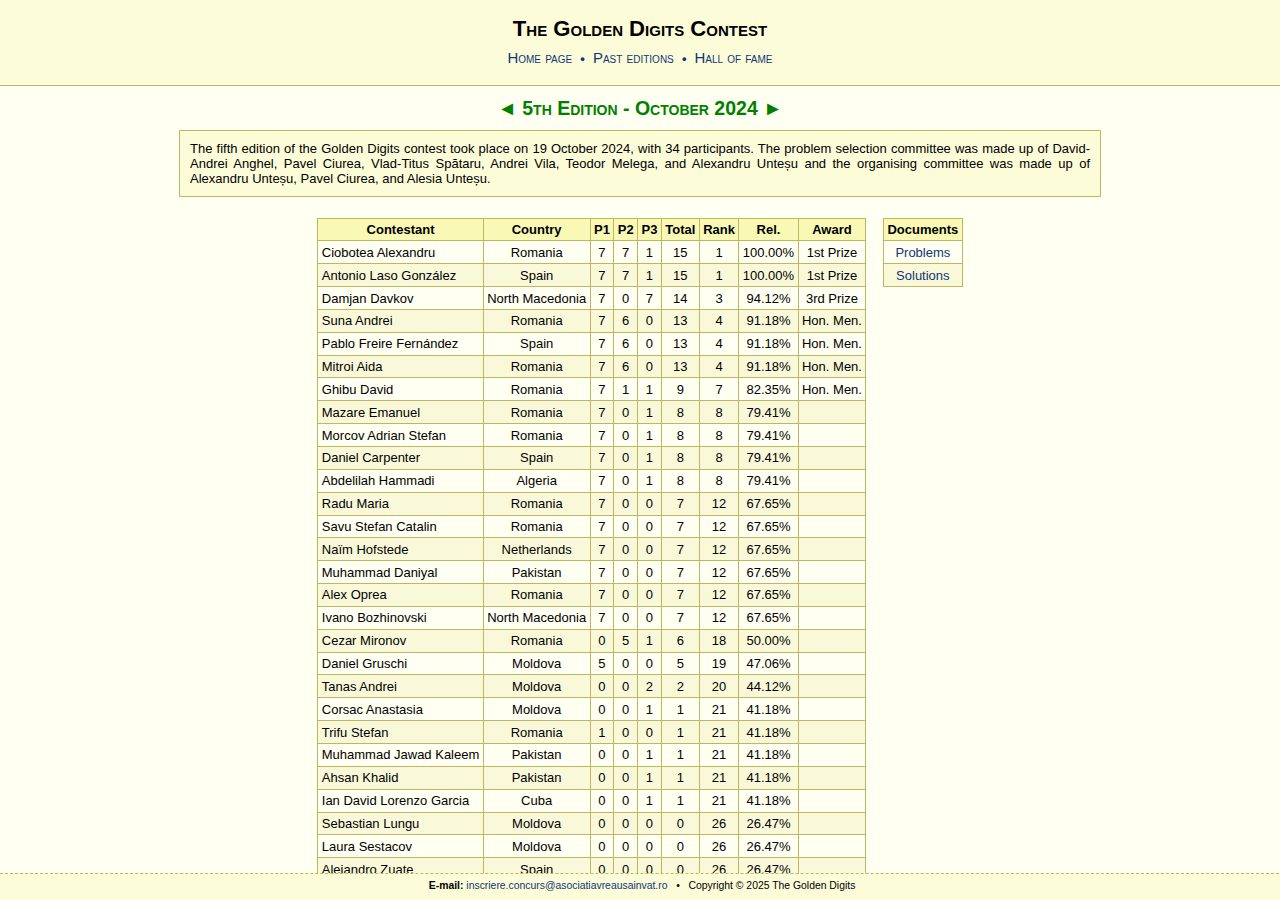
<file: docs/Editions/ed2024oct.html>
<?xml version="1.0" encoding="UTF-8"?>
<!DOCTYPE html PUBLIC "-//W3C//DTD XHTML 1.0 Strict//EN" "http://www.w3.org/TR/xhtml1/DTD/xhtml1-strict.dtd">
<html xmlns="http://www.w3.org/1999/xhtml">
<head><meta http-equiv="content-type" content="application/xhtml+xml; charset=UTF-8" /><link href="App_Themes/logo.ico" rel="shortcut icon" type="image/x-icon" /><link href="App_Themes/design.css" rel="stylesheet" type="text/css" /><link href="App_Themes/index.css" rel="stylesheet" type="text/css" /><link href="App_Themes/print.css" rel="stylesheet" type="text/css" media="print" /><title>
	The Golden Digits
</title></head>
<body>
<div id="header">
    <div id="h1">
        <h1>The Golden Digits Contest</h1>
    </div>

	<div id="menu">
        <a id="ctl00_HyperLink_info" href="../index.html">Home page</a> &bull;
        <a id="ctl00_HyperLink_editii" href="../latest.html">Past editions</a> &bull;
        <a id="ctl00_HyperLink_fame" href="../fame.html">Hall of fame</a>
	</div>
</div>

    <div id="main">

        <h2><a href="ed2024may.html" class="pointer">&#9668;</a> 5th Edition - October 2024 <a href="ed2024nov.html" class="pointer">&#9658;</a></h2>

        <h2></h2>

        <div class="intro">
            The fifth edition of the Golden Digits contest took place on 19 October 2024, with 34 participants. The problem selection committee was made up of David-Andrei Anghel, Pavel Ciurea, Vlad-Titus Spătaru, Andrei Vila, Teodor Melega, and Alexandru Unteșu and the organising committee was made up of Alexandru Unteșu, Pavel Ciurea, and Alesia Unteșu.
        </div>    
        <br />

	<div class='parent'>
            <div class='child'><table><thead><tr><th>Contestant</th><th>Country</th><th>P1</th><th>P2</th><th>P3</th><th>Total</th><th>Rank</th><th>Rel.</th><th>Award</th></tr></thead><tbody>
	<tr><td align="left">Ciobotea Alexandru</td><td>Romania</td><td align="center">7</td><td align="center">7</td><td align="center">1</td><td align="center">15</td><td align="center">1</td><td align="center">100.00%</td><td align="center">1st Prize</td></tr>
<tr class='imp'><td align="left">Antonio Laso González</td><td>Spain</td><td align="center">7</td><td align="center">7</td><td align="center">1</td><td align="center">15</td><td align="center">1</td><td align="center">100.00%</td><td align="center">1st Prize</td></tr>
<tr><td align="left">Damjan Davkov</td><td>North Macedonia</td><td align="center">7</td><td align="center">0</td><td align="center">7</td><td align="center">14</td><td align="center">3</td><td align="center">94.12%</td><td align="center">3rd Prize</td></tr>
<tr class='imp'><td align="left">Suna Andrei</td><td>Romania</td><td align="center">7</td><td align="center">6</td><td align="center">0</td><td align="center">13</td><td align="center">4</td><td align="center">91.18%</td><td align="center">Hon. Men.</td></tr>
<tr><td align="left">Pablo Freire Fernández</td><td>Spain</td><td align="center">7</td><td align="center">6</td><td align="center">0</td><td align="center">13</td><td align="center">4</td><td align="center">91.18%</td><td align="center">Hon. Men.</td></tr>
<tr class='imp'><td align="left">Mitroi Aida</td><td>Romania</td><td align="center">7</td><td align="center">6</td><td align="center">0</td><td align="center">13</td><td align="center">4</td><td align="center">91.18%</td><td align="center">Hon. Men.</td></tr>
<tr><td align="left">Ghibu David</td><td>Romania</td><td align="center">7</td><td align="center">1</td><td align="center">1</td><td align="center">9</td><td align="center">7</td><td align="center">82.35%</td><td align="center">Hon. Men.</td></tr>
<tr class='imp'><td align="left">Mazare Emanuel</td><td>Romania</td><td align="center">7</td><td align="center">0</td><td align="center">1</td><td align="center">8</td><td align="center">8</td><td align="center">79.41%</td><td align="center"></td></tr>
<tr><td align="left">Morcov Adrian Stefan</td><td>Romania</td><td align="center">7</td><td align="center">0</td><td align="center">1</td><td align="center">8</td><td align="center">8</td><td align="center">79.41%</td><td align="center"></td></tr>
<tr class='imp'><td align="left">Daniel Carpenter</td><td>Spain</td><td align="center">7</td><td align="center">0</td><td align="center">1</td><td align="center">8</td><td align="center">8</td><td align="center">79.41%</td><td align="center"></td></tr>
<tr><td align="left">Abdelilah Hammadi</td><td>Algeria</td><td align="center">7</td><td align="center">0</td><td align="center">1</td><td align="center">8</td><td align="center">8</td><td align="center">79.41%</td><td align="center"></td></tr>
<tr class='imp'><td align="left">Radu Maria</td><td>Romania</td><td align="center">7</td><td align="center">0</td><td align="center">0</td><td align="center">7</td><td align="center">12</td><td align="center">67.65%</td><td align="center"></td></tr>
<tr><td align="left">Savu Stefan Catalin</td><td>Romania</td><td align="center">7</td><td align="center">0</td><td align="center">0</td><td align="center">7</td><td align="center">12</td><td align="center">67.65%</td><td align="center"></td></tr>
<tr class='imp'><td align="left">Naïm Hofstede</td><td>Netherlands</td><td align="center">7</td><td align="center">0</td><td align="center">0</td><td align="center">7</td><td align="center">12</td><td align="center">67.65%</td><td align="center"></td></tr>
<tr><td align="left">Muhammad Daniyal</td><td>Pakistan</td><td align="center">7</td><td align="center">0</td><td align="center">0</td><td align="center">7</td><td align="center">12</td><td align="center">67.65%</td><td align="center"></td></tr>
<tr class='imp'><td align="left">Alex Oprea</td><td>Romania</td><td align="center">7</td><td align="center">0</td><td align="center">0</td><td align="center">7</td><td align="center">12</td><td align="center">67.65%</td><td align="center"></td></tr>
<tr><td align="left">Ivano Bozhinovski</td><td>North Macedonia</td><td align="center">7</td><td align="center">0</td><td align="center">0</td><td align="center">7</td><td align="center">12</td><td align="center">67.65%</td><td align="center"></td></tr>
<tr class='imp'><td align="left">Cezar Mironov</td><td>Romania</td><td align="center">0</td><td align="center">5</td><td align="center">1</td><td align="center">6</td><td align="center">18</td><td align="center">50.00%</td><td align="center"></td></tr>
<tr><td align="left">Daniel Gruschi</td><td>Moldova</td><td align="center">5</td><td align="center">0</td><td align="center">0</td><td align="center">5</td><td align="center">19</td><td align="center">47.06%</td><td align="center"></td></tr>
<tr class='imp'><td align="left">Tanas Andrei</td><td>Moldova</td><td align="center">0</td><td align="center">0</td><td align="center">2</td><td align="center">2</td><td align="center">20</td><td align="center">44.12%</td><td align="center"></td></tr>
<tr><td align="left">Corsac Anastasia</td><td>Moldova</td><td align="center">0</td><td align="center">0</td><td align="center">1</td><td align="center">1</td><td align="center">21</td><td align="center">41.18%</td><td align="center"></td></tr>
<tr class='imp'><td align="left">Trifu Stefan</td><td>Romania</td><td align="center">1</td><td align="center">0</td><td align="center">0</td><td align="center">1</td><td align="center">21</td><td align="center">41.18%</td><td align="center"></td></tr>
<tr><td align="left">Muhammad Jawad Kaleem</td><td>Pakistan</td><td align="center">0</td><td align="center">0</td><td align="center">1</td><td align="center">1</td><td align="center">21</td><td align="center">41.18%</td><td align="center"></td></tr>
<tr class='imp'><td align="left">Ahsan Khalid</td><td>Pakistan</td><td align="center">0</td><td align="center">0</td><td align="center">1</td><td align="center">1</td><td align="center">21</td><td align="center">41.18%</td><td align="center"></td></tr>
<tr><td align="left">Ian David Lorenzo Garcia</td><td>Cuba</td><td align="center">0</td><td align="center">0</td><td align="center">1</td><td align="center">1</td><td align="center">21</td><td align="center">41.18%</td><td align="center"></td></tr>
<tr class='imp'><td align="left">Sebastian Lungu</td><td>Moldova</td><td align="center">0</td><td align="center">0</td><td align="center">0</td><td align="center">0</td><td align="center">26</td><td align="center">26.47%</td><td align="center"></td></tr>
<tr><td align="left">Laura Sestacov</td><td>Moldova</td><td align="center">0</td><td align="center">0</td><td align="center">0</td><td align="center">0</td><td align="center">26</td><td align="center">26.47%</td><td align="center"></td></tr>
<tr class='imp'><td align="left">Alejandro Zuate</td><td>Spain</td><td align="center">0</td><td align="center">0</td><td align="center">0</td><td align="center">0</td><td align="center">26</td><td align="center">26.47%</td><td align="center"></td></tr>
<tr><td align="left">Ruben Maldonado Pardo</td><td>Spain</td><td align="center">0</td><td align="center">0</td><td align="center">0</td><td align="center">0</td><td align="center">26</td><td align="center">26.47%</td><td align="center"></td></tr>
<tr class='imp'><td align="left">Mission Joshi</td><td>Nepal</td><td align="center">0</td><td align="center">0</td><td align="center">0</td><td align="center">0</td><td align="center">26</td><td align="center">26.47%</td><td align="center"></td></tr>
<tr><td align="left">Yugantar Kalakheti</td><td>Nepal</td><td align="center">0</td><td align="center">0</td><td align="center">0</td><td align="center">0</td><td align="center">26</td><td align="center">26.47%</td><td align="center"></td></tr>
<tr class='imp'><td align="left">Kritika Pandey</td><td>Nepal</td><td align="center">0</td><td align="center">0</td><td align="center">0</td><td align="center">0</td><td align="center">26</td><td align="center">26.47%</td><td align="center"></td></tr>
<tr><td align="left">Syed Muhammad Mustafa</td><td>Pakistan</td><td align="center">0</td><td align="center">0</td><td align="center">0</td><td align="center">0</td><td align="center">26</td><td align="center">26.47%</td><td align="center"></td></tr>
<tr class='imp'><td align="left">Muhammad Arthum Shahid</td><td>Pakistan</td><td align="center">0</td><td align="center">0</td><td align="center">0</td><td align="center">0</td><td align="center">26</td><td align="center">26.47%</td><td align="center"></td></tr>
                </tbody></table></div>
            <div class='child'><table><thead><tr><th>Documents</th></tr></thead><tbody>
                <tr><td align="center"><a href="../Problems/problems2024oct.pdf">Problems</a></td></tr>
                <tr class="imp"><td align="center"><a href="../Solutions/solutions2024oct.pdf">Solutions</a></td></tr>
                </tbody></table></div>
          </div>

    </div>


    <div id="footer">
        <b>E-mail:</b> 
        <a href="mailto:inscriere.concurs@asociatiavreausainvat.ro">inscriere.concurs@asociatiavreausainvat.ro</a> 
        &nbsp; &bull; &nbsp;
        Copyright © 2025 The Golden Digits
        </div>
        </body>
        </html>
</file>
<file: docs/App_Themes/design.css>
/*  *  *  *  *  *  *  *  *  *  *  *

	include

 *  *  *  *  *  *  *  *  *  *  *  */

@import url(layout.css);

@import url(header.css);
@import url(sidebar.css);
@import url(main.css);
@import url(footer.css);

@import url(definitionlist.css);
@import url(table.css);
@import url(images.css);

@import url(tags.css);
</file>
<file: docs/App_Themes/index.css>
/*  *  *  *  *  *  *  *  *  *  *  *

	layout

 *  *  *  *  *  *  *  *  *  *  *  */

#header {
	position: absolute;
	margin: 0;
	top: 0;
	left: 0;
	display: block;
	width: 100%;
	height: 6.5em;
	z-index: 5;
	border-bottom: 1px solid #BEB761;
}

#main {
	position: absolute;
	overflow: auto;
	top: 6.7em;
	right: 0;
	bottom: 2em;
	left: 0em;
	margin: 0;
	padding: 0;
	z-index: 3;
	text-align: center;
}

* html #main {
	overflow: auto;
	position: absolute;
	top: 0;
	left: 0;
	right: 0;
	bottom: 0;
	height: 100%;
	max-height: 100%;
	width: 100%;
	z-index: 3;
	border-top: 8.2em solid #FFFFF2;
	border-bottom: 2em solid #FFFFF2;
	border-left: 0px;
}

#header #sub {
	position: relative;
	
}

#header #menu {
	white-space: nowrap;
	height: 1.4em;
	padding: 0.4em 0 0.2em 0;
	text-align: center;
	color : #0F3678; 
}

#header #menu a {
	padding: 0em 0.3em;
	font-variant: small-caps;
	font-weight: normal;
	font-size: 1.15em;
}


.intro {
	width: 80%;
	margin: 0 auto;
	background-color: #FCFCD9;
	padding: 0.8em;
	border: 1px solid #BEB761;
	text-align: left;
	max-width: 900px;
	text-align: justify;
	text-justify: inter-word;
}

.parent {
	text-align: center;
  }
  
.child {
	display: inline-block;
	padding: 0em 0.5em 0em 0.5em;
	vertical-align: top;
  }

.centering {
	margin-left: auto;
	margin-right: auto;
	text-align: center;
	display: inline-block;
	padding: 0em 0.5em 0em 0.5em;
	vertical-align: top;
  }

/*
.intro div {
	background-color: #FCFCD9;
	padding: 0.8em;
	border: 1px solid #BEB761;
	font-size: 1em;
	text-align: left;
}
*/
</file>
<file: docs/App_Themes/print.css>
/*  *  *  *  *  *  *  *  *  *  *  *

	print

 *  *  *  *  *  *  *  *  *  *  *  */
    
body {
	font-family: serif;
	font-size: 12pt;
	background-color: white;
	overflow: visible;
}

html {
	overflow: visible;
}

#header {
  /*xborder: 1px solid red; */
	position: relative;
	margin: 0;
	top: 0;
	left: 0;
	display: block;
	width: 100%;
	z-index: 5;
	background-color: transparent;
    height: auto;
	display: none;
}

#header #sub {
	display: none;
}

#header #lang {
	display: none;
}

#sidebar {
	display: none;
}
    
#main 
{
	top :auto ;
    /*xborder: 1px solid green;*/
	position: relative;
	overflow:  visible;
	text-align: inherit;
	left: auto;
	right: auto;
	bottom: auto;
	margin: 0;
	width: auto;
}

#footer {
	display: none;
}

h2, h2 a, h2 a:visited, h3, h3 a, h4 {
	color: black;
}

h4 {
	text-align: left;
}

a, a:hover, a:visited {
	color: black;
}

#main thead a, #main thead a:hover, #main thead a:visited {
	text-decoration: none;
}

#main table
{
    font-size: 90%;
} 
    
#main td {
	padding: 0.25ex;
}

#main th {
    font-size : inherit;
	padding: 0.25ex;
}

/*
#main .list-abc .c-home img {
	display: none;
}
*/

.box div {
	border: 0px;
	background-color: transparent;
}

#logoutBtn{
	display: none;
}

#langForm {
	display: none;
}

.pointer, .sort, .no-sort, .hideprn, .hideprnI {
display: none;
}

.showprnI
{ 
    display: inline ;  
}    

.pbbPrint 
{
     page-break-before: always; 
}
</file>
<file: docs/Editions/App_Themes/design.css>
/*  *  *  *  *  *  *  *  *  *  *  *

	include

 *  *  *  *  *  *  *  *  *  *  *  */

@import url(layout.css);

@import url(header.css);
@import url(sidebar.css);
@import url(main.css);
@import url(footer.css);

@import url(definitionlist.css);
@import url(table.css);
@import url(images.css);

@import url(tags.css);
</file>
<file: docs/Editions/App_Themes/index.css>
/*  *  *  *  *  *  *  *  *  *  *  *

	layout

 *  *  *  *  *  *  *  *  *  *  *  */

#header {
	position: absolute;
	margin: 0;
	top: 0;
	left: 0;
	display: block;
	width: 100%;
	height: 6.5em;
	z-index: 5;
	border-bottom: 1px solid #BEB761;
}

#main {
	position: absolute;
	overflow: auto;
	top: 6.7em;
	right: 0;
	bottom: 2em;
	left: 0em;
	margin: 0;
	padding: 0;
	z-index: 3;
	text-align: center;
}

* html #main {
	overflow: auto;
	position: absolute;
	top: 0;
	left: 0;
	right: 0;
	bottom: 0;
	height: 100%;
	max-height: 100%;
	width: 100%;
	z-index: 3;
	border-top: 8.2em solid #FFFFF2;
	border-bottom: 2em solid #FFFFF2;
	border-left: 0px;
}

#header #sub {
	position: relative;
	
}

#header #menu {
	white-space: nowrap;
	height: 1.4em;
	padding: 0.4em 0 0.2em 0;
	text-align: center;
	color : #0F3678; 
}

#header #menu a {
	padding: 0em 0.3em;
	font-variant: small-caps;
	font-weight: normal;
	font-size: 1.15em;
}


.intro {
	width: 80%;
	margin: 0 auto;
	background-color: #FCFCD9;
	padding: 0.8em;
	border: 1px solid #BEB761;
	text-align: left;
	max-width: 900px;
	text-align: justify;
	text-justify: inter-word;
}

.parent {
	text-align: center;
  }
  
.child {
	display: inline-block;
	padding: 0em 0.5em 0em 0.5em;
	vertical-align: top;
  }

.centering {
	margin-left: auto;
	margin-right: auto;
	text-align: center;
	display: inline-block;
	padding: 0em 0.5em 0em 0.5em;
	vertical-align: top;
  }

/*
.intro div {
	background-color: #FCFCD9;
	padding: 0.8em;
	border: 1px solid #BEB761;
	font-size: 1em;
	text-align: left;
}
*/
</file>
<file: docs/Editions/App_Themes/print.css>
/*  *  *  *  *  *  *  *  *  *  *  *

	print

 *  *  *  *  *  *  *  *  *  *  *  */
    
body {
	font-family: serif;
	font-size: 12pt;
	background-color: white;
	overflow: visible;
}

html {
	overflow: visible;
}

#header {
  /*xborder: 1px solid red; */
	position: relative;
	margin: 0;
	top: 0;
	left: 0;
	display: block;
	width: 100%;
	z-index: 5;
	background-color: transparent;
    height: auto;
	display: none;
}

#header #sub {
	display: none;
}

#header #lang {
	display: none;
}

#sidebar {
	display: none;
}
    
#main 
{
	top :auto ;
    /*xborder: 1px solid green;*/
	position: relative;
	overflow:  visible;
	text-align: inherit;
	left: auto;
	right: auto;
	bottom: auto;
	margin: 0;
	width: auto;
}

#footer {
	display: none;
}

h2, h2 a, h2 a:visited, h3, h3 a, h4 {
	color: black;
}

h4 {
	text-align: left;
}

a, a:hover, a:visited {
	color: black;
}

#main thead a, #main thead a:hover, #main thead a:visited {
	text-decoration: none;
}

#main table
{
    font-size: 90%;
} 
    
#main td {
	padding: 0.25ex;
}

#main th {
    font-size : inherit;
	padding: 0.25ex;
}

/*
#main .list-abc .c-home img {
	display: none;
}
*/

.box div {
	border: 0px;
	background-color: transparent;
}

#logoutBtn{
	display: none;
}

#langForm {
	display: none;
}

.pointer, .sort, .no-sort, .hideprn, .hideprnI {
display: none;
}

.showprnI
{ 
    display: inline ;  
}    

.pbbPrint 
{
     page-break-before: always; 
}
</file>
